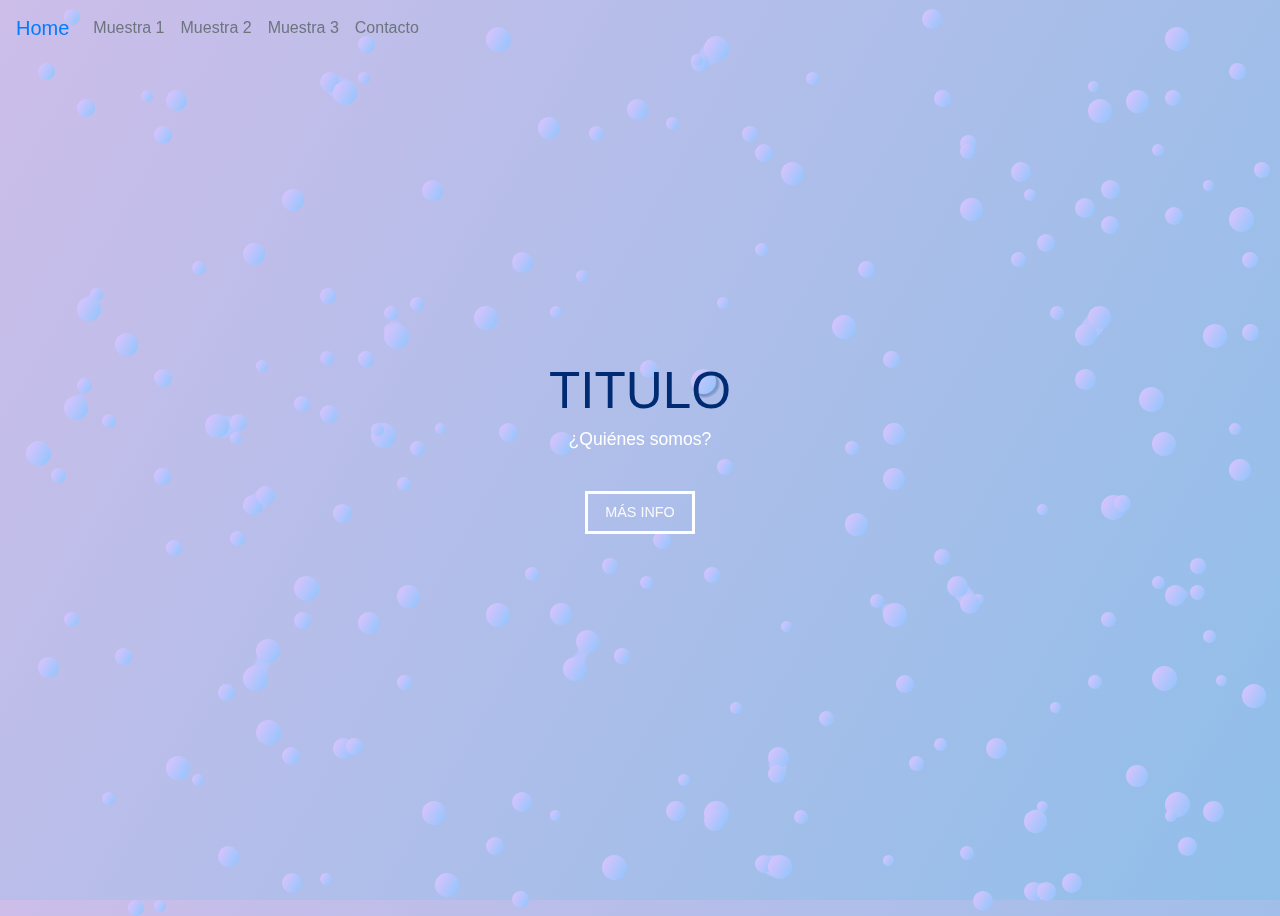
<file: docs/index.html>
<!DOCTYPE html>
<!-- h1 titulo h3 aclaraciones h2 subtitulos h6 creditos -->
<html>
    <head>
        <meta charset="UTF-8">
        <title>
            Home
        </title>
        
<link rel="stylesheet" href="./fondo.css">

        <script src="https://code.jquery.com/jquery-2.1.1.min.js"></script>
        <script src="https://netdna.bootstrapcdn.com/bootstrap/3.1.1/js/bootstrap.min.js"></script>
        <link rel="stylesheet" href="https://stackpath.bootstrapcdn.com/bootstrap/4.5.2/css/bootstrap.min.css" integrity="sha384-JcKb8q3iqJ61gNV9KGb8thSsNjpSL0n8PARn9HuZOnIxN0hoP+VmmDGMN5t9UJ0Z" crossorigin="anonymous">
        <link href="style.css" rel="stylesheet">
        <link href="icon.ico" rel="shortcut icon">
    </head>
    <body class="body">
        <nav class="navbar navbar-expand-lg adelantefondo">
            <a class="navbar-brand" href="index.html">Home</a>
            <button class="navbar-toggler" type="button" data-toggle="collapse" data-target="#navbarNav" aria-controls="navbarNav" aria-expanded="false" aria-label="Toggle navigation">
              <span class="navbar-toggler-icon"></span>
            </button>
            <div class="collapse navbar-collapse" id="navbarNav">
              <ul class="navbar-nav">
                <li class="nav-item">
                  <a class="nav-link disabled" href="calorimetria.html">Muestra 1</a>
                </li> 
                <li class="nav-item">
                  <a class="nav-link disabled" href="astrofisica.html">Muestra 2</a>
                </li> 
                <li class="nav-item">
                  <a class="nav-link disabled" href="mediciones.html">Muestra 3</a>
                </li>  
                <li class="nav-item">
                  <a class="nav-link disabled" href="pelopincho.html">Contacto</a>
                </li> 
              </ul>
            </div>
        </nav>
            
<div class="fondoBurbujas"><!--
Copyright (c) 2019 by Rémi Denimal (https://codepen.io/remid/pen/OgYjYV)


Permission is hereby granted, free of charge, to any person obtaining a copy of this software and associated documentation files (the "Software"), to deal in the Software without restriction, including without limitation the rights to use, copy, modify, merge, publish, distribute, sublicense, and/or sell copies of the Software, and to permit persons to whom the Software is furnished to do so, subject to the following conditions:

The above copyright notice and this permission notice shall be included in all copies or substantial portions of the Software.

THE SOFTWARE IS PROVIDED "AS IS", WITHOUT WARRANTY OF ANY KIND, EXPRESS OR IMPLIED, INCLUDING BUT NOT LIMITED TO THE WARRANTIES OF MERCHANTABILITY, FITNESS FOR A PARTICULAR PURPOSE AND NONINFRINGEMENT. IN NO EVENT SHALL THE AUTHORS OR COPYRIGHT HOLDERS BE LIABLE FOR ANY CLAIM, DAMAGES OR OTHER LIABILITY, WHETHER IN AN ACTION OF CONTRACT, TORT OR OTHERWISE, ARISING FROM, OUT OF OR IN CONNECTION WITH THE SOFTWARE OR THE USE OR OTHER DEALINGS IN THE SOFTWARE.
-->


<svg version='1.1' xmlns='http://www.w3.org/2000/svg'>
    <defs>
    <filter id='goo'>
        <fegaussianblur in='SourceGraphic' result='blur' stddeviation='10'></fegaussianblur>
        <fecolormatrix in='blur' mode='matrix' result='goo' values='1 0 0 0 0  0 1 0 0 0  0 0 1 0 0  0 0 0 18 -7'></fecolormatrix>
        <feblend in2='goo' in='SourceGraphic'></feblend>
    </filter>
    </defs>
</svg>
<span class='particle fondoBurbujas'></span>
<span class='particle fondoBurbujas'></span>
<span class='particle fondoBurbujas'></span>
<span class='particle fondoBurbujas'></span>
<span class='particle fondoBurbujas'></span>
<span class='particle fondoBurbujas'></span>
<span class='particle fondoBurbujas'></span>
<span class='particle fondoBurbujas'></span>
<span class='particle fondoBurbujas'></span>
<span class='particle fondoBurbujas'></span>
<span class='particle fondoBurbujas'></span>
<span class='particle fondoBurbujas'></span>
<span class='particle fondoBurbujas'></span>
<span class='particle fondoBurbujas'></span>
<span class='particle fondoBurbujas'></span>
<span class='particle fondoBurbujas'></span>
<span class='particle fondoBurbujas'></span>
<span class='particle fondoBurbujas'></span>
<span class='particle fondoBurbujas'></span>
<span class='particle fondoBurbujas'></span>
<span class='particle fondoBurbujas'></span>
<span class='particle fondoBurbujas'></span>
<span class='particle fondoBurbujas'></span>
<span class='particle fondoBurbujas'></span>
<span class='particle fondoBurbujas'></span>
<span class='particle fondoBurbujas'></span>
<span class='particle fondoBurbujas'></span>
<span class='particle fondoBurbujas'></span>
<span class='particle fondoBurbujas'></span>
<span class='particle fondoBurbujas'></span>
<span class='particle fondoBurbujas'></span>
<span class='particle fondoBurbujas'></span>
<span class='particle fondoBurbujas'></span>
<span class='particle fondoBurbujas'></span>
<span class='particle fondoBurbujas'></span>
<span class='particle fondoBurbujas'></span>
<span class='particle fondoBurbujas'></span>
<span class='particle fondoBurbujas'></span>
<span class='particle fondoBurbujas'></span>
<span class='particle fondoBurbujas'></span>
<span class='particle fondoBurbujas'></span>
<span class='particle fondoBurbujas'></span>
<span class='particle fondoBurbujas'></span>
<span class='particle fondoBurbujas'></span>
<span class='particle fondoBurbujas'></span>
<span class='particle fondoBurbujas'></span>
<span class='particle fondoBurbujas'></span>
<span class='particle fondoBurbujas'></span>
<span class='particle fondoBurbujas'></span>
<span class='particle fondoBurbujas'></span>
<span class='particle fondoBurbujas'></span>
<span class='particle fondoBurbujas'></span>
<span class='particle fondoBurbujas'></span>
<span class='particle fondoBurbujas'></span>
<span class='particle fondoBurbujas'></span>
<span class='particle fondoBurbujas'></span>
<span class='particle fondoBurbujas'></span>
<span class='particle fondoBurbujas'></span>
<span class='particle fondoBurbujas'></span>
<span class='particle fondoBurbujas'></span>
<span class='particle fondoBurbujas'></span>
<span class='particle fondoBurbujas'></span>
<span class='particle fondoBurbujas'></span>
<span class='particle fondoBurbujas'></span>
<span class='particle fondoBurbujas'></span>
<span class='particle fondoBurbujas'></span>
<span class='particle fondoBurbujas'></span>
<span class='particle fondoBurbujas'></span>
<span class='particle fondoBurbujas'></span>
<span class='particle fondoBurbujas'></span>
<span class='particle fondoBurbujas'></span>
<span class='particle fondoBurbujas'></span>
<span class='particle fondoBurbujas'></span>
<span class='particle fondoBurbujas'></span>
<span class='particle fondoBurbujas'></span>
<span class='particle fondoBurbujas'></span>
<span class='particle fondoBurbujas'></span>
<span class='particle fondoBurbujas'></span>
<span class='particle fondoBurbujas'></span>
<span class='particle fondoBurbujas'></span>
<span class='particle fondoBurbujas'></span>
<span class='particle fondoBurbujas'></span>
<span class='particle fondoBurbujas'></span>
<span class='particle fondoBurbujas'></span>
<span class='particle fondoBurbujas'></span>
<span class='particle fondoBurbujas'></span>
<span class='particle fondoBurbujas'></span>
<span class='particle fondoBurbujas'></span>
<span class='particle fondoBurbujas'></span>
<span class='particle fondoBurbujas'></span>
<span class='particle fondoBurbujas'></span>
<span class='particle fondoBurbujas'></span>
<span class='particle fondoBurbujas'></span>
<span class='particle fondoBurbujas'></span>
<span class='particle fondoBurbujas'></span>
<span class='particle fondoBurbujas'></span>
<span class='particle fondoBurbujas'></span>
<span class='particle fondoBurbujas'></span>
<span class='particle fondoBurbujas'></span>
<span class='particle fondoBurbujas'></span>
<span class='particle fondoBurbujas'></span>
<span class='particle fondoBurbujas'></span>
<span class='particle fondoBurbujas'></span>
<span class='particle fondoBurbujas'></span>
<span class='particle fondoBurbujas'></span>
<span class='particle fondoBurbujas'></span>
<span class='particle fondoBurbujas'></span>
<span class='particle fondoBurbujas'></span>
<span class='particle fondoBurbujas'></span>
<span class='particle fondoBurbujas'></span>
<span class='particle fondoBurbujas'></span>
<span class='particle fondoBurbujas'></span>
<span class='particle fondoBurbujas'></span>
<span class='particle fondoBurbujas'></span>
<span class='particle fondoBurbujas'></span>
<span class='particle fondoBurbujas'></span>
<span class='particle fondoBurbujas'></span>
<span class='particle fondoBurbujas'></span>
<span class='particle fondoBurbujas'></span>
<span class='particle fondoBurbujas'></span>
<span class='particle fondoBurbujas'></span>
<span class='particle fondoBurbujas'></span>
<span class='particle fondoBurbujas'></span>
<span class='particle fondoBurbujas'></span>
<span class='particle fondoBurbujas'></span>
<span class='particle fondoBurbujas'></span>
<span class='particle fondoBurbujas'></span>
<span class='particle fondoBurbujas'></span>
<span class='particle fondoBurbujas'></span>
<span class='particle fondoBurbujas'></span>
<span class='particle fondoBurbujas'></span>
<span class='particle fondoBurbujas'></span>
<span class='particle fondoBurbujas'></span>
<span class='particle fondoBurbujas'></span>
<span class='particle fondoBurbujas'></span>
<span class='particle fondoBurbujas'></span>
<span class='particle fondoBurbujas'></span>
<span class='particle fondoBurbujas'></span>
<span class='particle fondoBurbujas'></span>
<span class='particle fondoBurbujas'></span>
<span class='particle fondoBurbujas'></span>
<span class='particle fondoBurbujas'></span>
<span class='particle fondoBurbujas'></span>
<span class='particle fondoBurbujas'></span>
<span class='particle fondoBurbujas'></span>
<span class='particle fondoBurbujas'></span>
<span class='particle fondoBurbujas'></span>
<span class='particle fondoBurbujas'></span>
<span class='particle fondoBurbujas'></span>
<span class='particle fondoBurbujas'></span>
<span class='particle fondoBurbujas'></span>
<span class='particle fondoBurbujas'></span>
<span class='particle fondoBurbujas'></span>
<span class='particle fondoBurbujas'></span>
<span class='particle fondoBurbujas'></span>
<span class='particle fondoBurbujas'></span>
<span class='particle fondoBurbujas'></span>
<span class='particle fondoBurbujas'></span>
<span class='particle fondoBurbujas'></span>
<span class='particle fondoBurbujas'></span>
<span class='particle fondoBurbujas'></span>
<span class='particle fondoBurbujas'></span>
<span class='particle fondoBurbujas'></span>
<span class='particle fondoBurbujas'></span>
<span class='particle fondoBurbujas'></span>
<span class='particle fondoBurbujas'></span>
<span class='particle fondoBurbujas'></span>
<span class='particle fondoBurbujas'></span>
<span class='particle fondoBurbujas'></span>
<span class='particle fondoBurbujas'></span>
<span class='particle fondoBurbujas'></span>
<span class='particle fondoBurbujas'></span>
<span class='particle fondoBurbujas'></span>
<span class='particle fondoBurbujas'></span>
<span class='particle fondoBurbujas'></span>
<span class='particle fondoBurbujas'></span>
<span class='particle fondoBurbujas'></span>
<span class='particle fondoBurbujas'></span>
<span class='particle fondoBurbujas'></span>
<span class='particle fondoBurbujas'></span>
<span class='particle fondoBurbujas'></span>
<span class='particle fondoBurbujas'></span>
<span class='particle fondoBurbujas'></span>
<span class='particle fondoBurbujas'></span>
<span class='particle fondoBurbujas'></span>
<span class='particle fondoBurbujas'></span>
<span class='particle fondoBurbujas'></span>
<span class='particle fondoBurbujas'></span>
<span class='particle fondoBurbujas'></span>
<span class='particle fondoBurbujas'></span>
<span class='particle fondoBurbujas'></span>
<span class='particle fondoBurbujas'></span>
<span class='particle fondoBurbujas'></span>
<span class='particle fondoBurbujas'></span>
<span class='particle fondoBurbujas'></span>
<span class='particle fondoBurbujas'></span>
<span class='particle fondoBurbujas'></span>
<span class='particle fondoBurbujas'></span>
<span class='particle fondoBurbujas'></span>
<span class='particle fondoBurbujas'></span></div>
<div class="principal center-block text-center">
    <h3 id="slide-left">Titulo</h3>
    <h2 id="slide-right">¿Quiénes somos?</h2>
    <a class="btn btn-outline-light" onclick="fadeOut()" id="slide-left">Más Info</a> <!--al clickear se va el texto y scrollearia para abajo-->
</div>

    </body>
</html>
</file>
<file: docs/fondo.css>
/*
Copyright (c) 2019 by Rémi Denimal (https://codepen.io/remid/pen/OgYjYV)


Permission is hereby granted, free of charge, to any person obtaining a copy of this software and associated documentation files (the "Software"), to deal in the Software without restriction, including without limitation the rights to use, copy, modify, merge, publish, distribute, sublicense, and/or sell copies of the Software, and to permit persons to whom the Software is furnished to do so, subject to the following conditions:

The above copyright notice and this permission notice shall be included in all copies or substantial portions of the Software.

THE SOFTWARE IS PROVIDED "AS IS", WITHOUT WARRANTY OF ANY KIND, EXPRESS OR IMPLIED, INCLUDING BUT NOT LIMITED TO THE WARRANTIES OF MERCHANTABILITY, FITNESS FOR A PARTICULAR PURPOSE AND NONINFRINGEMENT. IN NO EVENT SHALL THE AUTHORS OR COPYRIGHT HOLDERS BE LIABLE FOR ANY CLAIM, DAMAGES OR OTHER LIABILITY, WHETHER IN AN ACTION OF CONTRACT, TORT OR OTHERWISE, ARISING FROM, OUT OF OR IN CONNECTION WITH THE SOFTWARE OR THE USE OR OTHER DEALINGS IN THE SOFTWARE.
*/

body {
  overflow-x: hidden;
  background-image: linear-gradient(120deg, rgba(224, 195, 252, 0.75) 0%, rgba(142, 197, 252, 0.75) 100%);
  margin: 0;
  padding: 0;
  height: 100vh;
  overflow: hidden;
  filter: url("#goo");
}

.particle {
  position: absolute;
  border-radius: 50%;
}
@-moz-keyframes float {
  0%,100% {
    transform: translateY(0);
  }
  50% {
    transform: translateY(180px);
  }
}
@-webkit-keyframes float {
  0%,100% {
    transform: translateY(0);
  }
  50% {
    transform: translateY(180px);
  }
}
@keyframes float {
  0%,100% {
    transform: translateY(0);
  }
  50% {
    transform: translateY(180px);
  }
}
@-moz-keyframes floatReverse {
  0%,100% {
    transform: translateY(0);
  }
  50% {
    transform: translateY(-180px);
  }
}
@-webkit-keyframes floatReverse {
  0%,100% {
    transform: translateY(0);
  }
  50% {
    transform: translateY(-180px);
  }
}
@keyframes floatReverse {
  0%,100% {
    transform: translateY(0);
  }
  50% {
    transform: translateY(-180px);
  }
}
@-moz-keyframes float2 {
  0%,100% {
    transform: translateY(0);
  }
  50% {
    transform: translateY(280px);
  }
}
@-webkit-keyframes float2 {
  0%,100% {
    transform: translateY(0);
  }
  50% {
    transform: translateY(280px);
  }
}
@keyframes float2 {
  0%,100% {
    transform: translateY(0);
  }
  50% {
    transform: translateY(280px);
  }
}
@-moz-keyframes floatReverse2 {
  0%,100% {
    transform: translateY(0);
  }
  50% {
    transform: translateY(-280px);
  }
}
@-webkit-keyframes floatReverse2 {
  0%,100% {
    transform: translateY(0);
  }
  50% {
    transform: translateY(-280px);
  }
}
@keyframes floatReverse2 {
  0%,100% {
    transform: translateY(0);
  }
  50% {
    transform: translateY(-280px);
  }
}
.particle:nth-child(1) {
  height: 19px;
  width: 19px;
  left: 85%;
  top: 60%;
  background: linear-gradient(120deg, #e0c3fc 0%, #8ec5fc 100%);
  animation-delay: 0.3s;
  animation-duration: 22s;
  animation-name: floatReverse2;
  animation-iteration-count: infinite;
  animation-fill-mode: forwards;
}

.particle:nth-child(2) {
  height: 16px;
  width: 16px;
  left: 93%;
  top: 62%;
  background: linear-gradient(120deg, #e0c3fc 0%, #8ec5fc 100%);
  animation-delay: 0.3s;
  animation-duration: 23s;
  animation-name: float;
  animation-iteration-count: infinite;
  animation-fill-mode: forwards;
}

.particle:nth-child(3) {
  height: 24px;
  width: 24px;
  left: 5%;
  top: 44%;
  background: linear-gradient(120deg, #e0c3fc 0%, #8ec5fc 100%);
  animation-delay: 0.4s;
  animation-duration: 26s;
  animation-name: floatReverse;
  animation-iteration-count: infinite;
  animation-fill-mode: forwards;
}

.particle:nth-child(4) {
  height: 14px;
  width: 14px;
  left: 31%;
  top: 53%;
  background: linear-gradient(120deg, #e0c3fc 0%, #8ec5fc 100%);
  animation-delay: 0.8s;
  animation-duration: 39s;
  animation-name: float;
  animation-iteration-count: infinite;
  animation-fill-mode: forwards;
}

.particle:nth-child(5) {
  height: 15px;
  width: 15px;
  left: 86%;
  top: 68%;
  background: linear-gradient(120deg, #e0c3fc 0%, #8ec5fc 100%);
  animation-delay: 1s;
  animation-duration: 31s;
  animation-name: float2;
  animation-iteration-count: infinite;
  animation-fill-mode: forwards;
}

.particle:nth-child(6) {
  height: 14px;
  width: 14px;
  left: 62%;
  top: 90%;
  background: linear-gradient(120deg, #e0c3fc 0%, #8ec5fc 100%);
  animation-delay: 0.6s;
  animation-duration: 22s;
  animation-name: floatReverse2;
  animation-iteration-count: infinite;
  animation-fill-mode: forwards;
}

.particle:nth-child(7) {
  height: 17px;
  width: 17px;
  left: 23%;
  top: 68%;
  background: linear-gradient(120deg, #e0c3fc 0%, #8ec5fc 100%);
  animation-delay: 1s;
  animation-duration: 37s;
  animation-name: float2;
  animation-iteration-count: infinite;
  animation-fill-mode: forwards;
}

.particle:nth-child(8) {
  height: 14px;
  width: 14px;
  left: 41%;
  top: 63%;
  background: linear-gradient(120deg, #e0c3fc 0%, #8ec5fc 100%);
  animation-delay: 0.5s;
  animation-duration: 35s;
  animation-name: float2;
  animation-iteration-count: infinite;
  animation-fill-mode: forwards;
}

.particle:nth-child(9) {
  height: 25px;
  width: 25px;
  left: 90%;
  top: 74%;
  background: linear-gradient(120deg, #e0c3fc 0%, #8ec5fc 100%);
  animation-delay: 0.4s;
  animation-duration: 33s;
  animation-name: float;
  animation-iteration-count: infinite;
  animation-fill-mode: forwards;
}

.particle:nth-child(10) {
  height: 25px;
  width: 25px;
  left: 20%;
  top: 80%;
  background: linear-gradient(120deg, #e0c3fc 0%, #8ec5fc 100%);
  animation-delay: 0.5s;
  animation-duration: 21s;
  animation-name: floatReverse;
  animation-iteration-count: infinite;
  animation-fill-mode: forwards;
}

.particle:nth-child(11) {
  height: 14px;
  width: 14px;
  left: 32%;
  top: 33%;
  background: linear-gradient(120deg, #e0c3fc 0%, #8ec5fc 100%);
  animation-delay: 0.5s;
  animation-duration: 23s;
  animation-name: float;
  animation-iteration-count: infinite;
  animation-fill-mode: forwards;
}

.particle:nth-child(12) {
  height: 25px;
  width: 25px;
  left: 55%;
  top: 89%;
  background: linear-gradient(120deg, #e0c3fc 0%, #8ec5fc 100%);
  animation-delay: 0.6s;
  animation-duration: 36s;
  animation-name: floatReverse2;
  animation-iteration-count: infinite;
  animation-fill-mode: forwards;
}

.particle:nth-child(13) {
  height: 12px;
  width: 12px;
  left: 45%;
  top: 30%;
  background: linear-gradient(120deg, #e0c3fc 0%, #8ec5fc 100%);
  animation-delay: 0.1s;
  animation-duration: 40s;
  animation-name: floatReverse;
  animation-iteration-count: infinite;
  animation-fill-mode: forwards;
}

.particle:nth-child(14) {
  height: 23px;
  width: 23px;
  left: 80%;
  top: 90%;
  background: linear-gradient(120deg, #e0c3fc 0%, #8ec5fc 100%);
  animation-delay: 1s;
  animation-duration: 22s;
  animation-name: float2;
  animation-iteration-count: infinite;
  animation-fill-mode: forwards;
}

.particle:nth-child(15) {
  height: 24px;
  width: 24px;
  left: 37%;
  top: 34%;
  background: linear-gradient(120deg, #e0c3fc 0%, #8ec5fc 100%);
  animation-delay: 0.6s;
  animation-duration: 21s;
  animation-name: float;
  animation-iteration-count: infinite;
  animation-fill-mode: forwards;
}

.particle:nth-child(16) {
  height: 21px;
  width: 21px;
  left: 26%;
  top: 82%;
  background: linear-gradient(120deg, #e0c3fc 0%, #8ec5fc 100%);
  animation-delay: 0.3s;
  animation-duration: 31s;
  animation-name: float2;
  animation-iteration-count: infinite;
  animation-fill-mode: forwards;
}

.particle:nth-child(17) {
  height: 11px;
  width: 11px;
  left: 30%;
  top: 36%;
  background: linear-gradient(120deg, #e0c3fc 0%, #8ec5fc 100%);
  animation-delay: 0.6s;
  animation-duration: 35s;
  animation-name: float2;
  animation-iteration-count: infinite;
  animation-fill-mode: forwards;
}

.particle:nth-child(18) {
  height: 25px;
  width: 25px;
  left: 38%;
  top: 3%;
  background: linear-gradient(120deg, #e0c3fc 0%, #8ec5fc 100%);
  animation-delay: 0.8s;
  animation-duration: 34s;
  animation-name: floatReverse2;
  animation-iteration-count: infinite;
  animation-fill-mode: forwards;
}

.particle:nth-child(19) {
  height: 17px;
  width: 17px;
  left: 9%;
  top: 72%;
  background: linear-gradient(120deg, #e0c3fc 0%, #8ec5fc 100%);
  animation-delay: 0.1s;
  animation-duration: 22s;
  animation-name: float2;
  animation-iteration-count: infinite;
  animation-fill-mode: forwards;
}

.particle:nth-child(20) {
  height: 15px;
  width: 15px;
  left: 79%;
  top: 28%;
  background: linear-gradient(120deg, #e0c3fc 0%, #8ec5fc 100%);
  animation-delay: 0.5s;
  animation-duration: 31s;
  animation-name: floatReverse2;
  animation-iteration-count: infinite;
  animation-fill-mode: forwards;
}

.particle:nth-child(21) {
  height: 25px;
  width: 25px;
  left: 86%;
  top: 55%;
  background: linear-gradient(120deg, #e0c3fc 0%, #8ec5fc 100%);
  animation-delay: 0.2s;
  animation-duration: 28s;
  animation-name: floatReverse;
  animation-iteration-count: infinite;
  animation-fill-mode: forwards;
}

.particle:nth-child(22) {
  height: 14px;
  width: 14px;
  left: 25%;
  top: 39%;
  background: linear-gradient(120deg, #e0c3fc 0%, #8ec5fc 100%);
  animation-delay: 0.8s;
  animation-duration: 36s;
  animation-name: float2;
  animation-iteration-count: infinite;
  animation-fill-mode: forwards;
}

.particle:nth-child(23) {
  height: 18px;
  width: 18px;
  left: 54%;
  top: 6%;
  background: linear-gradient(120deg, #e0c3fc 0%, #8ec5fc 100%);
  animation-delay: 0.3s;
  animation-duration: 26s;
  animation-name: float;
  animation-iteration-count: infinite;
  animation-fill-mode: forwards;
}

.particle:nth-child(24) {
  height: 21px;
  width: 21px;
  left: 74%;
  top: 64%;
  background: linear-gradient(120deg, #e0c3fc 0%, #8ec5fc 100%);
  animation-delay: 0.3s;
  animation-duration: 26s;
  animation-name: floatReverse2;
  animation-iteration-count: infinite;
  animation-fill-mode: forwards;
}

.particle:nth-child(25) {
  height: 11px;
  width: 11px;
  left: 76%;
  top: 66%;
  background: linear-gradient(120deg, #e0c3fc 0%, #8ec5fc 100%);
  animation-delay: 0.3s;
  animation-duration: 21s;
  animation-name: float;
  animation-iteration-count: infinite;
  animation-fill-mode: forwards;
}

.particle:nth-child(26) {
  height: 18px;
  width: 18px;
  left: 86%;
  top: 24%;
  background: linear-gradient(120deg, #e0c3fc 0%, #8ec5fc 100%);
  animation-delay: 0.5s;
  animation-duration: 27s;
  animation-name: floatReverse2;
  animation-iteration-count: infinite;
  animation-fill-mode: forwards;
}

.particle:nth-child(27) {
  height: 21px;
  width: 21px;
  left: 94%;
  top: 89%;
  background: linear-gradient(120deg, #e0c3fc 0%, #8ec5fc 100%);
  animation-delay: 1s;
  animation-duration: 24s;
  animation-name: floatReverse;
  animation-iteration-count: infinite;
  animation-fill-mode: forwards;
}

.particle:nth-child(28) {
  height: 15px;
  width: 15px;
  left: 46%;
  top: 14%;
  background: linear-gradient(120deg, #e0c3fc 0%, #8ec5fc 100%);
  animation-delay: 0.7s;
  animation-duration: 37s;
  animation-name: floatReverse;
  animation-iteration-count: infinite;
  animation-fill-mode: forwards;
}

.particle:nth-child(29) {
  height: 23px;
  width: 23px;
  left: 43%;
  top: 48%;
  background: linear-gradient(120deg, #e0c3fc 0%, #8ec5fc 100%);
  animation-delay: 0.5s;
  animation-duration: 23s;
  animation-name: float;
  animation-iteration-count: infinite;
  animation-fill-mode: forwards;
}

.particle:nth-child(30) {
  height: 13px;
  width: 13px;
  left: 63%;
  top: 8%;
  background: linear-gradient(120deg, #e0c3fc 0%, #8ec5fc 100%);
  animation-delay: 0.8s;
  animation-duration: 35s;
  animation-name: floatReverse;
  animation-iteration-count: infinite;
  animation-fill-mode: forwards;
}

.particle:nth-child(31) {
  height: 12px;
  width: 12px;
  left: 18%;
  top: 48%;
  background: linear-gradient(120deg, #e0c3fc 0%, #8ec5fc 100%);
  animation-delay: 0.8s;
  animation-duration: 21s;
  animation-name: float2;
  animation-iteration-count: infinite;
  animation-fill-mode: forwards;
}

.particle:nth-child(32) {
  height: 17px;
  width: 17px;
  left: 97%;
  top: 36%;
  background: linear-gradient(120deg, #e0c3fc 0%, #8ec5fc 100%);
  animation-delay: 0.5s;
  animation-duration: 35s;
  animation-name: floatReverse2;
  animation-iteration-count: infinite;
  animation-fill-mode: forwards;
}

.particle:nth-child(33) {
  height: 25px;
  width: 25px;
  left: 2%;
  top: 49%;
  background: linear-gradient(120deg, #e0c3fc 0%, #8ec5fc 100%);
  animation-delay: 0.6s;
  animation-duration: 21s;
  animation-name: floatReverse;
  animation-iteration-count: infinite;
  animation-fill-mode: forwards;
}

.particle:nth-child(34) {
  height: 19px;
  width: 19px;
  left: 92%;
  top: 93%;
  background: linear-gradient(120deg, #e0c3fc 0%, #8ec5fc 100%);
  animation-delay: 0.1s;
  animation-duration: 29s;
  animation-name: float2;
  animation-iteration-count: infinite;
  animation-fill-mode: forwards;
}

.particle:nth-child(35) {
  height: 23px;
  width: 23px;
  left: 31%;
  top: 65%;
  background: linear-gradient(120deg, #e0c3fc 0%, #8ec5fc 100%);
  animation-delay: 0.7s;
  animation-duration: 39s;
  animation-name: float;
  animation-iteration-count: infinite;
  animation-fill-mode: forwards;
}

.particle:nth-child(36) {
  height: 12px;
  width: 12px;
  left: 28%;
  top: 8%;
  background: linear-gradient(120deg, #e0c3fc 0%, #8ec5fc 100%);
  animation-delay: 0.3s;
  animation-duration: 36s;
  animation-name: float2;
  animation-iteration-count: infinite;
  animation-fill-mode: forwards;
}

.particle:nth-child(37) {
  height: 16px;
  width: 16px;
  left: 48%;
  top: 72%;
  background: linear-gradient(120deg, #e0c3fc 0%, #8ec5fc 100%);
  animation-delay: 0.1s;
  animation-duration: 23s;
  animation-name: float2;
  animation-iteration-count: infinite;
  animation-fill-mode: forwards;
}

.particle:nth-child(38) {
  height: 22px;
  width: 22px;
  left: 42%;
  top: 13%;
  background: linear-gradient(120deg, #e0c3fc 0%, #8ec5fc 100%);
  animation-delay: 1s;
  animation-duration: 24s;
  animation-name: floatReverse2;
  animation-iteration-count: infinite;
  animation-fill-mode: forwards;
}

.particle:nth-child(39) {
  height: 18px;
  width: 18px;
  left: 91%;
  top: 23%;
  background: linear-gradient(120deg, #e0c3fc 0%, #8ec5fc 100%);
  animation-delay: 0.1s;
  animation-duration: 30s;
  animation-name: float2;
  animation-iteration-count: infinite;
  animation-fill-mode: forwards;
}

.particle:nth-child(40) {
  height: 16px;
  width: 16px;
  left: 97%;
  top: 28%;
  background: linear-gradient(120deg, #e0c3fc 0%, #8ec5fc 100%);
  animation-delay: 0.1s;
  animation-duration: 30s;
  animation-name: float2;
  animation-iteration-count: infinite;
  animation-fill-mode: forwards;
}

.particle:nth-child(41) {
  height: 12px;
  width: 12px;
  left: 12%;
  top: 100%;
  background: linear-gradient(120deg, #e0c3fc 0%, #8ec5fc 100%);
  animation-delay: 0.3s;
  animation-duration: 26s;
  animation-name: floatReverse;
  animation-iteration-count: infinite;
  animation-fill-mode: forwards;
}

.particle:nth-child(42) {
  height: 25px;
  width: 25px;
  left: 30%;
  top: 36%;
  background: linear-gradient(120deg, #e0c3fc 0%, #8ec5fc 100%);
  animation-delay: 0.7s;
  animation-duration: 33s;
  animation-name: floatReverse;
  animation-iteration-count: infinite;
  animation-fill-mode: forwards;
}

.particle:nth-child(43) {
  height: 13px;
  width: 13px;
  left: 73%;
  top: 82%;
  background: linear-gradient(120deg, #e0c3fc 0%, #8ec5fc 100%);
  animation-delay: 0.6s;
  animation-duration: 25s;
  animation-name: floatReverse2;
  animation-iteration-count: infinite;
  animation-fill-mode: forwards;
}

.particle:nth-child(44) {
  height: 12px;
  width: 12px;
  left: 43%;
  top: 34%;
  background: linear-gradient(120deg, #e0c3fc 0%, #8ec5fc 100%);
  animation-delay: 0.8s;
  animation-duration: 33s;
  animation-name: float2;
  animation-iteration-count: infinite;
  animation-fill-mode: forwards;
}

.particle:nth-child(45) {
  height: 17px;
  width: 17px;
  left: 40%;
  top: 99%;
  background: linear-gradient(120deg, #e0c3fc 0%, #8ec5fc 100%);
  animation-delay: 0.3s;
  animation-duration: 26s;
  animation-name: floatReverse;
  animation-iteration-count: infinite;
  animation-fill-mode: forwards;
}

.particle:nth-child(46) {
  height: 22px;
  width: 22px;
  left: 28%;
  top: 68%;
  background: linear-gradient(120deg, #e0c3fc 0%, #8ec5fc 100%);
  animation-delay: 0.1s;
  animation-duration: 37s;
  animation-name: floatReverse;
  animation-iteration-count: infinite;
  animation-fill-mode: forwards;
}

.particle:nth-child(47) {
  height: 20px;
  width: 20px;
  left: 40%;
  top: 88%;
  background: linear-gradient(120deg, #e0c3fc 0%, #8ec5fc 100%);
  animation-delay: 0.7s;
  animation-duration: 23s;
  animation-name: floatReverse2;
  animation-iteration-count: infinite;
  animation-fill-mode: forwards;
}

.particle:nth-child(48) {
  height: 21px;
  width: 21px;
  left: 55%;
  top: 90%;
  background: linear-gradient(120deg, #e0c3fc 0%, #8ec5fc 100%);
  animation-delay: 0.7s;
  animation-duration: 33s;
  animation-name: float2;
  animation-iteration-count: infinite;
  animation-fill-mode: forwards;
}

.particle:nth-child(49) {
  height: 20px;
  width: 20px;
  left: 79%;
  top: 18%;
  background: linear-gradient(120deg, #e0c3fc 0%, #8ec5fc 100%);
  animation-delay: 0.7s;
  animation-duration: 39s;
  animation-name: floatReverse;
  animation-iteration-count: infinite;
  animation-fill-mode: forwards;
}

.particle:nth-child(50) {
  height: 12px;
  width: 12px;
  left: 57%;
  top: 78%;
  background: linear-gradient(120deg, #e0c3fc 0%, #8ec5fc 100%);
  animation-delay: 0.7s;
  animation-duration: 37s;
  animation-name: float;
  animation-iteration-count: infinite;
  animation-fill-mode: forwards;
}

.particle:nth-child(51) {
  height: 14px;
  width: 14px;
  left: 75%;
  top: 94%;
  background: linear-gradient(120deg, #e0c3fc 0%, #8ec5fc 100%);
  animation-delay: 0.3s;
  animation-duration: 38s;
  animation-name: floatReverse2;
  animation-iteration-count: infinite;
  animation-fill-mode: forwards;
}

.particle:nth-child(52) {
  height: 23px;
  width: 23px;
  left: 66%;
  top: 57%;
  background: linear-gradient(120deg, #e0c3fc 0%, #8ec5fc 100%);
  animation-delay: 0.1s;
  animation-duration: 39s;
  animation-name: floatReverse;
  animation-iteration-count: infinite;
  animation-fill-mode: forwards;
}

.particle:nth-child(53) {
  height: 24px;
  width: 24px;
  left: 34%;
  top: 97%;
  background: linear-gradient(120deg, #e0c3fc 0%, #8ec5fc 100%);
  animation-delay: 0.3s;
  animation-duration: 33s;
  animation-name: float;
  animation-iteration-count: infinite;
  animation-fill-mode: forwards;
}

.particle:nth-child(54) {
  height: 24px;
  width: 24px;
  left: 13%;
  top: 84%;
  background: linear-gradient(120deg, #e0c3fc 0%, #8ec5fc 100%);
  animation-delay: 0.3s;
  animation-duration: 26s;
  animation-name: float2;
  animation-iteration-count: infinite;
  animation-fill-mode: forwards;
}

.particle:nth-child(55) {
  height: 13px;
  width: 13px;
  left: 90%;
  top: 64%;
  background: linear-gradient(120deg, #e0c3fc 0%, #8ec5fc 100%);
  animation-delay: 1s;
  animation-duration: 31s;
  animation-name: floatReverse;
  animation-iteration-count: infinite;
  animation-fill-mode: forwards;
}

.particle:nth-child(56) {
  height: 21px;
  width: 21px;
  left: 91%;
  top: 65%;
  background: linear-gradient(120deg, #e0c3fc 0%, #8ec5fc 100%);
  animation-delay: 0.7s;
  animation-duration: 35s;
  animation-name: floatReverse;
  animation-iteration-count: infinite;
  animation-fill-mode: forwards;
}

.particle:nth-child(57) {
  height: 15px;
  width: 15px;
  left: 71%;
  top: 84%;
  background: linear-gradient(120deg, #e0c3fc 0%, #8ec5fc 100%);
  animation-delay: 0.6s;
  animation-duration: 23s;
  animation-name: float2;
  animation-iteration-count: infinite;
  animation-fill-mode: forwards;
}

.particle:nth-child(58) {
  height: 12px;
  width: 12px;
  left: 80%;
  top: 21%;
  background: linear-gradient(120deg, #e0c3fc 0%, #8ec5fc 100%);
  animation-delay: 0.7s;
  animation-duration: 35s;
  animation-name: floatReverse;
  animation-iteration-count: infinite;
  animation-fill-mode: forwards;
}

.particle:nth-child(59) {
  height: 11px;
  width: 11px;
  left: 81%;
  top: 89%;
  background: linear-gradient(120deg, #e0c3fc 0%, #8ec5fc 100%);
  animation-delay: 0.3s;
  animation-duration: 26s;
  animation-name: float2;
  animation-iteration-count: infinite;
  animation-fill-mode: forwards;
}

.particle:nth-child(60) {
  height: 22px;
  width: 22px;
  left: 88%;
  top: 85%;
  background: linear-gradient(120deg, #e0c3fc 0%, #8ec5fc 100%);
  animation-delay: 0.6s;
  animation-duration: 37s;
  animation-name: float;
  animation-iteration-count: infinite;
  animation-fill-mode: forwards;
}

.particle:nth-child(61) {
  height: 18px;
  width: 18px;
  left: 25%;
  top: 45%;
  background: linear-gradient(120deg, #e0c3fc 0%, #8ec5fc 100%);
  animation-delay: 0.9s;
  animation-duration: 35s;
  animation-name: floatReverse;
  animation-iteration-count: infinite;
  animation-fill-mode: forwards;
}

.particle:nth-child(62) {
  height: 22px;
  width: 22px;
  left: 22%;
  top: 21%;
  background: linear-gradient(120deg, #e0c3fc 0%, #8ec5fc 100%);
  animation-delay: 0.9s;
  animation-duration: 38s;
  animation-name: floatReverse;
  animation-iteration-count: infinite;
  animation-fill-mode: forwards;
}

.particle:nth-child(63) {
  height: 21px;
  width: 21px;
  left: 49%;
  top: 11%;
  background: linear-gradient(120deg, #e0c3fc 0%, #8ec5fc 100%);
  animation-delay: 0.9s;
  animation-duration: 31s;
  animation-name: float;
  animation-iteration-count: infinite;
  animation-fill-mode: forwards;
}

.particle:nth-child(64) {
  height: 21px;
  width: 21px;
  left: 3%;
  top: 73%;
  background: linear-gradient(120deg, #e0c3fc 0%, #8ec5fc 100%);
  animation-delay: 0.5s;
  animation-duration: 22s;
  animation-name: floatReverse2;
  animation-iteration-count: infinite;
  animation-fill-mode: forwards;
}

.particle:nth-child(65) {
  height: 16px;
  width: 16px;
  left: 13%;
  top: 60%;
  background: linear-gradient(120deg, #e0c3fc 0%, #8ec5fc 100%);
  animation-delay: 0.7s;
  animation-duration: 38s;
  animation-name: floatReverse2;
  animation-iteration-count: infinite;
  animation-fill-mode: forwards;
}

.particle:nth-child(66) {
  height: 24px;
  width: 24px;
  left: 33%;
  top: 89%;
  background: linear-gradient(120deg, #e0c3fc 0%, #8ec5fc 100%);
  animation-delay: 0.4s;
  animation-duration: 21s;
  animation-name: floatReverse;
  animation-iteration-count: infinite;
  animation-fill-mode: forwards;
}

.particle:nth-child(67) {
  height: 23px;
  width: 23px;
  left: 85%;
  top: 34%;
  background: linear-gradient(120deg, #e0c3fc 0%, #8ec5fc 100%);
  animation-delay: 0.7s;
  animation-duration: 39s;
  animation-name: floatReverse;
  animation-iteration-count: infinite;
  animation-fill-mode: forwards;
}

.particle:nth-child(68) {
  height: 18px;
  width: 18px;
  left: 50%;
  top: 40%;
  background: linear-gradient(120deg, #e0c3fc 0%, #8ec5fc 100%);
  animation-delay: 0.7s;
  animation-duration: 30s;
  animation-name: floatReverse;
  animation-iteration-count: infinite;
  animation-fill-mode: forwards;
}

.particle:nth-child(69) {
  height: 11px;
  width: 11px;
  left: 95%;
  top: 75%;
  background: linear-gradient(120deg, #e0c3fc 0%, #8ec5fc 100%);
  animation-delay: 0.3s;
  animation-duration: 32s;
  animation-name: floatReverse;
  animation-iteration-count: infinite;
  animation-fill-mode: forwards;
}

.particle:nth-child(70) {
  height: 24px;
  width: 24px;
  left: 94%;
  top: 36%;
  background: linear-gradient(120deg, #e0c3fc 0%, #8ec5fc 100%);
  animation-delay: 0.1s;
  animation-duration: 29s;
  animation-name: floatReverse;
  animation-iteration-count: infinite;
  animation-fill-mode: forwards;
}

.particle:nth-child(71) {
  height: 18px;
  width: 18px;
  left: 51%;
  top: 59%;
  background: linear-gradient(120deg, #e0c3fc 0%, #8ec5fc 100%);
  animation-delay: 0.8s;
  animation-duration: 30s;
  animation-name: floatReverse;
  animation-iteration-count: infinite;
  animation-fill-mode: forwards;
}

.particle:nth-child(72) {
  height: 15px;
  width: 15px;
  left: 4%;
  top: 52%;
  background: linear-gradient(120deg, #e0c3fc 0%, #8ec5fc 100%);
  animation-delay: 0.1s;
  animation-duration: 27s;
  animation-name: float;
  animation-iteration-count: infinite;
  animation-fill-mode: forwards;
}

.particle:nth-child(73) {
  height: 24px;
  width: 24px;
  left: 69%;
  top: 67%;
  background: linear-gradient(120deg, #e0c3fc 0%, #8ec5fc 100%);
  animation-delay: 0.9s;
  animation-duration: 29s;
  animation-name: floatReverse;
  animation-iteration-count: infinite;
  animation-fill-mode: forwards;
}

.particle:nth-child(74) {
  height: 23px;
  width: 23px;
  left: 45%;
  top: 70%;
  background: linear-gradient(120deg, #e0c3fc 0%, #8ec5fc 100%);
  animation-delay: 0.3s;
  animation-duration: 29s;
  animation-name: float;
  animation-iteration-count: infinite;
  animation-fill-mode: forwards;
}

.particle:nth-child(75) {
  height: 24px;
  width: 24px;
  left: 85%;
  top: 11%;
  background: linear-gradient(120deg, #e0c3fc 0%, #8ec5fc 100%);
  animation-delay: 0.2s;
  animation-duration: 23s;
  animation-name: floatReverse;
  animation-iteration-count: infinite;
  animation-fill-mode: forwards;
}

.particle:nth-child(76) {
  height: 18px;
  width: 18px;
  left: 59%;
  top: 16%;
  background: linear-gradient(120deg, #e0c3fc 0%, #8ec5fc 100%);
  animation-delay: 0.1s;
  animation-duration: 28s;
  animation-name: float2;
  animation-iteration-count: infinite;
  animation-fill-mode: forwards;
}

.particle:nth-child(77) {
  height: 17px;
  width: 17px;
  left: 18%;
  top: 46%;
  background: linear-gradient(120deg, #e0c3fc 0%, #8ec5fc 100%);
  animation-delay: 0.1s;
  animation-duration: 33s;
  animation-name: floatReverse2;
  animation-iteration-count: infinite;
  animation-fill-mode: forwards;
}

.particle:nth-child(78) {
  height: 15px;
  width: 15px;
  left: 93%;
  top: 65%;
  background: linear-gradient(120deg, #e0c3fc 0%, #8ec5fc 100%);
  animation-delay: 0.5s;
  animation-duration: 38s;
  animation-name: float2;
  animation-iteration-count: infinite;
  animation-fill-mode: forwards;
}

.particle:nth-child(79) {
  height: 25px;
  width: 25px;
  left: 54%;
  top: 41%;
  background: linear-gradient(120deg, #e0c3fc 0%, #8ec5fc 100%);
  animation-delay: 0.5s;
  animation-duration: 29s;
  animation-name: float2;
  animation-iteration-count: infinite;
  animation-fill-mode: forwards;
}

.particle:nth-child(80) {
  height: 20px;
  width: 20px;
  left: 19%;
  top: 55%;
  background: linear-gradient(120deg, #e0c3fc 0%, #8ec5fc 100%);
  animation-delay: 0.9s;
  animation-duration: 24s;
  animation-name: float;
  animation-iteration-count: infinite;
  animation-fill-mode: forwards;
}

.particle:nth-child(81) {
  height: 24px;
  width: 24px;
  left: 16%;
  top: 46%;
  background: linear-gradient(120deg, #e0c3fc 0%, #8ec5fc 100%);
  animation-delay: 1s;
  animation-duration: 38s;
  animation-name: floatReverse2;
  animation-iteration-count: infinite;
  animation-fill-mode: forwards;
}

.particle:nth-child(82) {
  height: 19px;
  width: 19px;
  left: 20%;
  top: 54%;
  background: linear-gradient(120deg, #e0c3fc 0%, #8ec5fc 100%);
  animation-delay: 0.2s;
  animation-duration: 29s;
  animation-name: float2;
  animation-iteration-count: infinite;
  animation-fill-mode: forwards;
}

.particle:nth-child(83) {
  height: 16px;
  width: 16px;
  left: 55%;
  top: 63%;
  background: linear-gradient(120deg, #e0c3fc 0%, #8ec5fc 100%);
  animation-delay: 1s;
  animation-duration: 25s;
  animation-name: float2;
  animation-iteration-count: infinite;
  animation-fill-mode: forwards;
}

.particle:nth-child(84) {
  height: 11px;
  width: 11px;
  left: 94%;
  top: 20%;
  background: linear-gradient(120deg, #e0c3fc 0%, #8ec5fc 100%);
  animation-delay: 0.9s;
  animation-duration: 35s;
  animation-name: float2;
  animation-iteration-count: infinite;
  animation-fill-mode: forwards;
}

.particle:nth-child(85) {
  height: 17px;
  width: 17px;
  left: 28%;
  top: 4%;
  background: linear-gradient(120deg, #e0c3fc 0%, #8ec5fc 100%);
  animation-delay: 0.8s;
  animation-duration: 35s;
  animation-name: floatReverse;
  animation-iteration-count: infinite;
  animation-fill-mode: forwards;
}

.particle:nth-child(86) {
  height: 17px;
  width: 17px;
  left: 67%;
  top: 29%;
  background: linear-gradient(120deg, #e0c3fc 0%, #8ec5fc 100%);
  animation-delay: 0.4s;
  animation-duration: 21s;
  animation-name: floatReverse;
  animation-iteration-count: infinite;
  animation-fill-mode: forwards;
}

.particle:nth-child(87) {
  height: 18px;
  width: 18px;
  left: 70%;
  top: 75%;
  background: linear-gradient(120deg, #e0c3fc 0%, #8ec5fc 100%);
  animation-delay: 0.7s;
  animation-duration: 33s;
  animation-name: float2;
  animation-iteration-count: infinite;
  animation-fill-mode: forwards;
}

.particle:nth-child(88) {
  height: 11px;
  width: 11px;
  left: 61%;
  top: 69%;
  background: linear-gradient(120deg, #e0c3fc 0%, #8ec5fc 100%);
  animation-delay: 0.4s;
  animation-duration: 26s;
  animation-name: floatReverse;
  animation-iteration-count: infinite;
  animation-fill-mode: forwards;
}

.particle:nth-child(89) {
  height: 18px;
  width: 18px;
  left: 81%;
  top: 26%;
  background: linear-gradient(120deg, #e0c3fc 0%, #8ec5fc 100%);
  animation-delay: 0.9s;
  animation-duration: 21s;
  animation-name: float2;
  animation-iteration-count: infinite;
  animation-fill-mode: forwards;
}

.particle:nth-child(90) {
  height: 23px;
  width: 23px;
  left: 9%;
  top: 37%;
  background: linear-gradient(120deg, #e0c3fc 0%, #8ec5fc 100%);
  animation-delay: 0.7s;
  animation-duration: 25s;
  animation-name: floatReverse2;
  animation-iteration-count: infinite;
  animation-fill-mode: forwards;
}

.particle:nth-child(91) {
  height: 22px;
  width: 22px;
  left: 69%;
  top: 47%;
  background: linear-gradient(120deg, #e0c3fc 0%, #8ec5fc 100%);
  animation-delay: 0.6s;
  animation-duration: 21s;
  animation-name: float2;
  animation-iteration-count: infinite;
  animation-fill-mode: forwards;
}

.particle:nth-child(92) {
  height: 21px;
  width: 21px;
  left: 84%;
  top: 41%;
  background: linear-gradient(120deg, #e0c3fc 0%, #8ec5fc 100%);
  animation-delay: 1s;
  animation-duration: 30s;
  animation-name: floatReverse2;
  animation-iteration-count: infinite;
  animation-fill-mode: forwards;
}

.particle:nth-child(93) {
  height: 24px;
  width: 24px;
  left: 65%;
  top: 35%;
  background: linear-gradient(120deg, #e0c3fc 0%, #8ec5fc 100%);
  animation-delay: 0.3s;
  animation-duration: 40s;
  animation-name: float;
  animation-iteration-count: infinite;
  animation-fill-mode: forwards;
}

.particle:nth-child(94) {
  height: 16px;
  width: 16px;
  left: 98%;
  top: 18%;
  background: linear-gradient(120deg, #e0c3fc 0%, #8ec5fc 100%);
  animation-delay: 0.4s;
  animation-duration: 29s;
  animation-name: floatReverse2;
  animation-iteration-count: infinite;
  animation-fill-mode: forwards;
}

.particle:nth-child(95) {
  height: 19px;
  width: 19px;
  left: 39%;
  top: 47%;
  background: linear-gradient(120deg, #e0c3fc 0%, #8ec5fc 100%);
  animation-delay: 0.3s;
  animation-duration: 31s;
  animation-name: float;
  animation-iteration-count: infinite;
  animation-fill-mode: forwards;
}

.particle:nth-child(96) {
  height: 18px;
  width: 18px;
  left: 22%;
  top: 83%;
  background: linear-gradient(120deg, #e0c3fc 0%, #8ec5fc 100%);
  animation-delay: 0.4s;
  animation-duration: 37s;
  animation-name: float;
  animation-iteration-count: infinite;
  animation-fill-mode: forwards;
}

.particle:nth-child(97) {
  height: 18px;
  width: 18px;
  left: 59%;
  top: 95%;
  background: linear-gradient(120deg, #e0c3fc 0%, #8ec5fc 100%);
  animation-delay: 0.2s;
  animation-duration: 21s;
  animation-name: floatReverse;
  animation-iteration-count: infinite;
  animation-fill-mode: forwards;
}

.particle:nth-child(98) {
  height: 12px;
  width: 12px;
  left: 25%;
  top: 97%;
  background: linear-gradient(120deg, #e0c3fc 0%, #8ec5fc 100%);
  animation-delay: 0.5s;
  animation-duration: 38s;
  animation-name: floatReverse;
  animation-iteration-count: infinite;
  animation-fill-mode: forwards;
}

.particle:nth-child(99) {
  height: 11px;
  width: 11px;
  left: 85%;
  top: 9%;
  background: linear-gradient(120deg, #e0c3fc 0%, #8ec5fc 100%);
  animation-delay: 1s;
  animation-duration: 23s;
  animation-name: floatReverse;
  animation-iteration-count: infinite;
  animation-fill-mode: forwards;
}

.particle:nth-child(100) {
  height: 20px;
  width: 20px;
  left: 83%;
  top: 97%;
  background: linear-gradient(120deg, #e0c3fc 0%, #8ec5fc 100%);
  animation-delay: 0.8s;
  animation-duration: 32s;
  animation-name: float2;
  animation-iteration-count: infinite;
  animation-fill-mode: forwards;
}

.particle:nth-child(101) {
  height: 17px;
  width: 17px;
  left: 12%;
  top: 52%;
  background: linear-gradient(120deg, #e0c3fc 0%, #8ec5fc 100%);
  animation-delay: 0.5s;
  animation-duration: 31s;
  animation-name: float2;
  animation-iteration-count: infinite;
  animation-fill-mode: forwards;
}

.particle:nth-child(102) {
  height: 25px;
  width: 25px;
  left: 23%;
  top: 64%;
  background: linear-gradient(120deg, #e0c3fc 0%, #8ec5fc 100%);
  animation-delay: 0.9s;
  animation-duration: 27s;
  animation-name: float;
  animation-iteration-count: infinite;
  animation-fill-mode: forwards;
}

.particle:nth-child(103) {
  height: 18px;
  width: 18px;
  left: 38%;
  top: 93%;
  background: linear-gradient(120deg, #e0c3fc 0%, #8ec5fc 100%);
  animation-delay: 0.7s;
  animation-duration: 31s;
  animation-name: floatReverse;
  animation-iteration-count: infinite;
  animation-fill-mode: forwards;
}

.particle:nth-child(104) {
  height: 16px;
  width: 16px;
  left: 23%;
  top: 44%;
  background: linear-gradient(120deg, #e0c3fc 0%, #8ec5fc 100%);
  animation-delay: 0.3s;
  animation-duration: 28s;
  animation-name: floatReverse;
  animation-iteration-count: infinite;
  animation-fill-mode: forwards;
}

.particle:nth-child(105) {
  height: 13px;
  width: 13px;
  left: 7%;
  top: 32%;
  background: linear-gradient(120deg, #e0c3fc 0%, #8ec5fc 100%);
  animation-delay: 0.8s;
  animation-duration: 23s;
  animation-name: float2;
  animation-iteration-count: infinite;
  animation-fill-mode: forwards;
}

.particle:nth-child(106) {
  height: 15px;
  width: 15px;
  left: 18%;
  top: 59%;
  background: linear-gradient(120deg, #e0c3fc 0%, #8ec5fc 100%);
  animation-delay: 0.2s;
  animation-duration: 30s;
  animation-name: floatReverse2;
  animation-iteration-count: infinite;
  animation-fill-mode: forwards;
}

.particle:nth-child(107) {
  height: 16px;
  width: 16px;
  left: 5%;
  top: 1%;
  background: linear-gradient(120deg, #e0c3fc 0%, #8ec5fc 100%);
  animation-delay: 0.3s;
  animation-duration: 35s;
  animation-name: float;
  animation-iteration-count: infinite;
  animation-fill-mode: forwards;
}

.particle:nth-child(108) {
  height: 15px;
  width: 15px;
  left: 5%;
  top: 68%;
  background: linear-gradient(120deg, #e0c3fc 0%, #8ec5fc 100%);
  animation-delay: 0.3s;
  animation-duration: 33s;
  animation-name: floatReverse;
  animation-iteration-count: infinite;
  animation-fill-mode: forwards;
}

.particle:nth-child(109) {
  height: 19px;
  width: 19px;
  left: 86%;
  top: 20%;
  background: linear-gradient(120deg, #e0c3fc 0%, #8ec5fc 100%);
  animation-delay: 0.9s;
  animation-duration: 32s;
  animation-name: float;
  animation-iteration-count: infinite;
  animation-fill-mode: forwards;
}

.particle:nth-child(110) {
  height: 13px;
  width: 13px;
  left: 52%;
  top: 13%;
  background: linear-gradient(120deg, #e0c3fc 0%, #8ec5fc 100%);
  animation-delay: 0.6s;
  animation-duration: 36s;
  animation-name: float2;
  animation-iteration-count: infinite;
  animation-fill-mode: forwards;
}

.particle:nth-child(111) {
  height: 25px;
  width: 25px;
  left: 96%;
  top: 23%;
  background: linear-gradient(120deg, #e0c3fc 0%, #8ec5fc 100%);
  animation-delay: 1s;
  animation-duration: 21s;
  animation-name: float2;
  animation-iteration-count: infinite;
  animation-fill-mode: forwards;
}

.particle:nth-child(112) {
  height: 16px;
  width: 16px;
  left: 56%;
  top: 51%;
  background: linear-gradient(120deg, #e0c3fc 0%, #8ec5fc 100%);
  animation-delay: 0.8s;
  animation-duration: 30s;
  animation-name: floatReverse2;
  animation-iteration-count: infinite;
  animation-fill-mode: forwards;
}

.particle:nth-child(113) {
  height: 14px;
  width: 14px;
  left: 8%;
  top: 46%;
  background: linear-gradient(120deg, #e0c3fc 0%, #8ec5fc 100%);
  animation-delay: 0.5s;
  animation-duration: 26s;
  animation-name: float2;
  animation-iteration-count: infinite;
  animation-fill-mode: forwards;
}

.particle:nth-child(114) {
  height: 21px;
  width: 21px;
  left: 60%;
  top: 83%;
  background: linear-gradient(120deg, #e0c3fc 0%, #8ec5fc 100%);
  animation-delay: 0.2s;
  animation-duration: 40s;
  animation-name: float;
  animation-iteration-count: infinite;
  animation-fill-mode: forwards;
}

.particle:nth-child(115) {
  height: 20px;
  width: 20px;
  left: 25%;
  top: 8%;
  background: linear-gradient(120deg, #e0c3fc 0%, #8ec5fc 100%);
  animation-delay: 0.2s;
  animation-duration: 36s;
  animation-name: float2;
  animation-iteration-count: infinite;
  animation-fill-mode: forwards;
}

.particle:nth-child(116) {
  height: 22px;
  width: 22px;
  left: 69%;
  top: 52%;
  background: linear-gradient(120deg, #e0c3fc 0%, #8ec5fc 100%);
  animation-delay: 0.4s;
  animation-duration: 21s;
  animation-name: float2;
  animation-iteration-count: infinite;
  animation-fill-mode: forwards;
}

.particle:nth-child(117) {
  height: 24px;
  width: 24px;
  left: 26%;
  top: 9%;
  background: linear-gradient(120deg, #e0c3fc 0%, #8ec5fc 100%);
  animation-delay: 0.7s;
  animation-duration: 25s;
  animation-name: floatReverse2;
  animation-iteration-count: infinite;
  animation-fill-mode: forwards;
}

.particle:nth-child(118) {
  height: 24px;
  width: 24px;
  left: 38%;
  top: 67%;
  background: linear-gradient(120deg, #e0c3fc 0%, #8ec5fc 100%);
  animation-delay: 0.8s;
  animation-duration: 26s;
  animation-name: floatReverse;
  animation-iteration-count: infinite;
  animation-fill-mode: forwards;
}

.particle:nth-child(119) {
  height: 21px;
  width: 21px;
  left: 33%;
  top: 20%;
  background: linear-gradient(120deg, #e0c3fc 0%, #8ec5fc 100%);
  animation-delay: 0.4s;
  animation-duration: 40s;
  animation-name: float;
  animation-iteration-count: infinite;
  animation-fill-mode: forwards;
}

.particle:nth-child(120) {
  height: 24px;
  width: 24px;
  left: 60%;
  top: 95%;
  background: linear-gradient(120deg, #e0c3fc 0%, #8ec5fc 100%);
  animation-delay: 1s;
  animation-duration: 31s;
  animation-name: float2;
  animation-iteration-count: infinite;
  animation-fill-mode: forwards;
}

.particle:nth-child(121) {
  height: 20px;
  width: 20px;
  left: 22%;
  top: 97%;
  background: linear-gradient(120deg, #e0c3fc 0%, #8ec5fc 100%);
  animation-delay: 0.2s;
  animation-duration: 37s;
  animation-name: float2;
  animation-iteration-count: infinite;
  animation-fill-mode: forwards;
}

.particle:nth-child(122) {
  height: 25px;
  width: 25px;
  left: 29%;
  top: 47%;
  background: linear-gradient(120deg, #e0c3fc 0%, #8ec5fc 100%);
  animation-delay: 0.9s;
  animation-duration: 32s;
  animation-name: float;
  animation-iteration-count: infinite;
  animation-fill-mode: forwards;
}

.particle:nth-child(123) {
  height: 18px;
  width: 18px;
  left: 12%;
  top: 41%;
  background: linear-gradient(120deg, #e0c3fc 0%, #8ec5fc 100%);
  animation-delay: 0.4s;
  animation-duration: 31s;
  animation-name: float;
  animation-iteration-count: infinite;
  animation-fill-mode: forwards;
}

.particle:nth-child(124) {
  height: 15px;
  width: 15px;
  left: 6%;
  top: 42%;
  background: linear-gradient(120deg, #e0c3fc 0%, #8ec5fc 100%);
  animation-delay: 0.8s;
  animation-duration: 22s;
  animation-name: float2;
  animation-iteration-count: infinite;
  animation-fill-mode: forwards;
}

.particle:nth-child(125) {
  height: 24px;
  width: 24px;
  left: 44%;
  top: 73%;
  background: linear-gradient(120deg, #e0c3fc 0%, #8ec5fc 100%);
  animation-delay: 0.6s;
  animation-duration: 26s;
  animation-name: floatReverse;
  animation-iteration-count: infinite;
  animation-fill-mode: forwards;
}

.particle:nth-child(126) {
  height: 16px;
  width: 16px;
  left: 47%;
  top: 62%;
  background: linear-gradient(120deg, #e0c3fc 0%, #8ec5fc 100%);
  animation-delay: 0.7s;
  animation-duration: 40s;
  animation-name: float;
  animation-iteration-count: infinite;
  animation-fill-mode: forwards;
}

.particle:nth-child(127) {
  height: 23px;
  width: 23px;
  left: 88%;
  top: 10%;
  background: linear-gradient(120deg, #e0c3fc 0%, #8ec5fc 100%);
  animation-delay: 0.1s;
  animation-duration: 36s;
  animation-name: floatReverse2;
  animation-iteration-count: infinite;
  animation-fill-mode: forwards;
}

.particle:nth-child(128) {
  height: 22px;
  width: 22px;
  left: 96%;
  top: 51%;
  background: linear-gradient(120deg, #e0c3fc 0%, #8ec5fc 100%);
  animation-delay: 0.4s;
  animation-duration: 39s;
  animation-name: float;
  animation-iteration-count: infinite;
  animation-fill-mode: forwards;
}

.particle:nth-child(129) {
  height: 12px;
  width: 12px;
  left: 90%;
  top: 16%;
  background: linear-gradient(120deg, #e0c3fc 0%, #8ec5fc 100%);
  animation-delay: 0.8s;
  animation-duration: 36s;
  animation-name: floatReverse;
  animation-iteration-count: infinite;
  animation-fill-mode: forwards;
}

.particle:nth-child(130) {
  height: 11px;
  width: 11px;
  left: 81%;
  top: 56%;
  background: linear-gradient(120deg, #e0c3fc 0%, #8ec5fc 100%);
  animation-delay: 0.9s;
  animation-duration: 26s;
  animation-name: floatReverse;
  animation-iteration-count: infinite;
  animation-fill-mode: forwards;
}

.particle:nth-child(131) {
  height: 11px;
  width: 11px;
  left: 69%;
  top: 95%;
  background: linear-gradient(120deg, #e0c3fc 0%, #8ec5fc 100%);
  animation-delay: 0.3s;
  animation-duration: 23s;
  animation-name: floatReverse;
  animation-iteration-count: infinite;
  animation-fill-mode: forwards;
}

.particle:nth-child(132) {
  height: 15px;
  width: 15px;
  left: 31%;
  top: 75%;
  background: linear-gradient(120deg, #e0c3fc 0%, #8ec5fc 100%);
  animation-delay: 0.5s;
  animation-duration: 33s;
  animation-name: float2;
  animation-iteration-count: infinite;
  animation-fill-mode: forwards;
}

.particle:nth-child(133) {
  height: 16px;
  width: 16px;
  left: 28%;
  top: 39%;
  background: linear-gradient(120deg, #e0c3fc 0%, #8ec5fc 100%);
  animation-delay: 0.8s;
  animation-duration: 37s;
  animation-name: floatReverse2;
  animation-iteration-count: infinite;
  animation-fill-mode: forwards;
}

.particle:nth-child(134) {
  height: 22px;
  width: 22px;
  left: 43%;
  top: 67%;
  background: linear-gradient(120deg, #e0c3fc 0%, #8ec5fc 100%);
  animation-delay: 0.4s;
  animation-duration: 30s;
  animation-name: float;
  animation-iteration-count: infinite;
  animation-fill-mode: forwards;
}

.particle:nth-child(135) {
  height: 18px;
  width: 18px;
  left: 60%;
  top: 85%;
  background: linear-gradient(120deg, #e0c3fc 0%, #8ec5fc 100%);
  animation-delay: 0.1s;
  animation-duration: 21s;
  animation-name: floatReverse;
  animation-iteration-count: infinite;
  animation-fill-mode: forwards;
}

.particle:nth-child(136) {
  height: 24px;
  width: 24px;
  left: 91%;
  top: 3%;
  background: linear-gradient(120deg, #e0c3fc 0%, #8ec5fc 100%);
  animation-delay: 0.8s;
  animation-duration: 36s;
  animation-name: float2;
  animation-iteration-count: infinite;
  animation-fill-mode: forwards;
}

.particle:nth-child(137) {
  height: 20px;
  width: 20px;
  left: 76%;
  top: 99%;
  background: linear-gradient(120deg, #e0c3fc 0%, #8ec5fc 100%);
  animation-delay: 0.9s;
  animation-duration: 30s;
  animation-name: floatReverse2;
  animation-iteration-count: infinite;
  animation-fill-mode: forwards;
}

.particle:nth-child(138) {
  height: 19px;
  width: 19px;
  left: 80%;
  top: 98%;
  background: linear-gradient(120deg, #e0c3fc 0%, #8ec5fc 100%);
  animation-delay: 0.6s;
  animation-duration: 25s;
  animation-name: floatReverse2;
  animation-iteration-count: infinite;
  animation-fill-mode: forwards;
}

.particle:nth-child(139) {
  height: 25px;
  width: 25px;
  left: 91%;
  top: 88%;
  background: linear-gradient(120deg, #e0c3fc 0%, #8ec5fc 100%);
  animation-delay: 0.2s;
  animation-duration: 25s;
  animation-name: float2;
  animation-iteration-count: infinite;
  animation-fill-mode: forwards;
}

.particle:nth-child(140) {
  height: 14px;
  width: 14px;
  left: 30%;
  top: 34%;
  background: linear-gradient(120deg, #e0c3fc 0%, #8ec5fc 100%);
  animation-delay: 0.9s;
  animation-duration: 32s;
  animation-name: float;
  animation-iteration-count: infinite;
  animation-fill-mode: forwards;
}

.particle:nth-child(141) {
  height: 14px;
  width: 14px;
  left: 15%;
  top: 29%;
  background: linear-gradient(120deg, #e0c3fc 0%, #8ec5fc 100%);
  animation-delay: 0.6s;
  animation-duration: 38s;
  animation-name: float2;
  animation-iteration-count: infinite;
  animation-fill-mode: forwards;
}

.particle:nth-child(142) {
  height: 17px;
  width: 17px;
  left: 69%;
  top: 39%;
  background: linear-gradient(120deg, #e0c3fc 0%, #8ec5fc 100%);
  animation-delay: 0.8s;
  animation-duration: 32s;
  animation-name: float2;
  animation-iteration-count: infinite;
  animation-fill-mode: forwards;
}

.particle:nth-child(143) {
  height: 23px;
  width: 23px;
  left: 75%;
  top: 22%;
  background: linear-gradient(120deg, #e0c3fc 0%, #8ec5fc 100%);
  animation-delay: 0.2s;
  animation-duration: 22s;
  animation-name: floatReverse;
  animation-iteration-count: infinite;
  animation-fill-mode: forwards;
}

.particle:nth-child(144) {
  height: 17px;
  width: 17px;
  left: 3%;
  top: 7%;
  background: linear-gradient(120deg, #e0c3fc 0%, #8ec5fc 100%);
  animation-delay: 0.7s;
  animation-duration: 21s;
  animation-name: float2;
  animation-iteration-count: infinite;
  animation-fill-mode: forwards;
}

.particle:nth-child(145) {
  height: 15px;
  width: 15px;
  left: 32%;
  top: 49%;
  background: linear-gradient(120deg, #e0c3fc 0%, #8ec5fc 100%);
  animation-delay: 0.3s;
  animation-duration: 38s;
  animation-name: float2;
  animation-iteration-count: infinite;
  animation-fill-mode: forwards;
}

.particle:nth-child(146) {
  height: 16px;
  width: 16px;
  left: 73%;
  top: 61%;
  background: linear-gradient(120deg, #e0c3fc 0%, #8ec5fc 100%);
  animation-delay: 0.1s;
  animation-duration: 27s;
  animation-name: floatReverse;
  animation-iteration-count: infinite;
  animation-fill-mode: forwards;
}

.particle:nth-child(147) {
  height: 13px;
  width: 13px;
  left: 8%;
  top: 88%;
  background: linear-gradient(120deg, #e0c3fc 0%, #8ec5fc 100%);
  animation-delay: 0.9s;
  animation-duration: 24s;
  animation-name: float2;
  animation-iteration-count: infinite;
  animation-fill-mode: forwards;
}

.particle:nth-child(148) {
  height: 17px;
  width: 17px;
  left: 73%;
  top: 10%;
  background: linear-gradient(120deg, #e0c3fc 0%, #8ec5fc 100%);
  animation-delay: 0.5s;
  animation-duration: 35s;
  animation-name: float;
  animation-iteration-count: infinite;
  animation-fill-mode: forwards;
}

.particle:nth-child(149) {
  height: 13px;
  width: 13px;
  left: 94%;
  top: 70%;
  background: linear-gradient(120deg, #e0c3fc 0%, #8ec5fc 100%);
  animation-delay: 0.6s;
  animation-duration: 24s;
  animation-name: float;
  animation-iteration-count: infinite;
  animation-fill-mode: forwards;
}

.particle:nth-child(150) {
  height: 17px;
  width: 17px;
  left: 17%;
  top: 76%;
  background: linear-gradient(120deg, #e0c3fc 0%, #8ec5fc 100%);
  animation-delay: 0.6s;
  animation-duration: 34s;
  animation-name: float2;
  animation-iteration-count: infinite;
  animation-fill-mode: forwards;
}

.particle:nth-child(151) {
  height: 18px;
  width: 18px;
  left: 12%;
  top: 14%;
  background: linear-gradient(120deg, #e0c3fc 0%, #8ec5fc 100%);
  animation-delay: 1s;
  animation-duration: 22s;
  animation-name: float;
  animation-iteration-count: infinite;
  animation-fill-mode: forwards;
}

.particle:nth-child(152) {
  height: 20px;
  width: 20px;
  left: 52%;
  top: 89%;
  background: linear-gradient(120deg, #e0c3fc 0%, #8ec5fc 100%);
  animation-delay: 0.7s;
  animation-duration: 25s;
  animation-name: floatReverse2;
  animation-iteration-count: infinite;
  animation-fill-mode: forwards;
}

.particle:nth-child(153) {
  height: 11px;
  width: 11px;
  left: 43%;
  top: 90%;
  background: linear-gradient(120deg, #e0c3fc 0%, #8ec5fc 100%);
  animation-delay: 0.7s;
  animation-duration: 28s;
  animation-name: floatReverse;
  animation-iteration-count: infinite;
  animation-fill-mode: forwards;
}

.particle:nth-child(154) {
  height: 16px;
  width: 16px;
  left: 10%;
  top: 100%;
  background: linear-gradient(120deg, #e0c3fc 0%, #8ec5fc 100%);
  animation-delay: 0.2s;
  animation-duration: 31s;
  animation-name: floatReverse;
  animation-iteration-count: infinite;
  animation-fill-mode: forwards;
}

.particle:nth-child(155) {
  height: 25px;
  width: 25px;
  left: 19%;
  top: 74%;
  background: linear-gradient(120deg, #e0c3fc 0%, #8ec5fc 100%);
  animation-delay: 0.1s;
  animation-duration: 24s;
  animation-name: float2;
  animation-iteration-count: infinite;
  animation-fill-mode: forwards;
}

.particle:nth-child(156) {
  height: 19px;
  width: 19px;
  left: 26%;
  top: 56%;
  background: linear-gradient(120deg, #e0c3fc 0%, #8ec5fc 100%);
  animation-delay: 0.1s;
  animation-duration: 35s;
  animation-name: floatReverse;
  animation-iteration-count: infinite;
  animation-fill-mode: forwards;
}

.particle:nth-child(157) {
  height: 12px;
  width: 12px;
  left: 53%;
  top: 86%;
  background: linear-gradient(120deg, #e0c3fc 0%, #8ec5fc 100%);
  animation-delay: 0.6s;
  animation-duration: 30s;
  animation-name: floatReverse;
  animation-iteration-count: infinite;
  animation-fill-mode: forwards;
}

.particle:nth-child(158) {
  height: 12px;
  width: 12px;
  left: 56%;
  top: 33%;
  background: linear-gradient(120deg, #e0c3fc 0%, #8ec5fc 100%);
  animation-delay: 0.3s;
  animation-duration: 27s;
  animation-name: float2;
  animation-iteration-count: infinite;
  animation-fill-mode: forwards;
}

.particle:nth-child(159) {
  height: 12px;
  width: 12px;
  left: 54%;
  top: 6%;
  background: linear-gradient(120deg, #e0c3fc 0%, #8ec5fc 100%);
  animation-delay: 0.8s;
  animation-duration: 34s;
  animation-name: floatReverse;
  animation-iteration-count: infinite;
  animation-fill-mode: forwards;
}

.particle:nth-child(160) {
  height: 21px;
  width: 21px;
  left: 17%;
  top: 94%;
  background: linear-gradient(120deg, #e0c3fc 0%, #8ec5fc 100%);
  animation-delay: 0.5s;
  animation-duration: 39s;
  animation-name: float2;
  animation-iteration-count: infinite;
  animation-fill-mode: forwards;
}

.particle:nth-child(161) {
  height: 13px;
  width: 13px;
  left: 29%;
  top: 47%;
  background: linear-gradient(120deg, #e0c3fc 0%, #8ec5fc 100%);
  animation-delay: 0.7s;
  animation-duration: 22s;
  animation-name: float2;
  animation-iteration-count: infinite;
  animation-fill-mode: forwards;
}

.particle:nth-child(162) {
  height: 12px;
  width: 12px;
  left: 15%;
  top: 86%;
  background: linear-gradient(120deg, #e0c3fc 0%, #8ec5fc 100%);
  animation-delay: 0.9s;
  animation-duration: 22s;
  animation-name: float;
  animation-iteration-count: infinite;
  animation-fill-mode: forwards;
}

.particle:nth-child(163) {
  height: 16px;
  width: 16px;
  left: 58%;
  top: 14%;
  background: linear-gradient(120deg, #e0c3fc 0%, #8ec5fc 100%);
  animation-delay: 1s;
  animation-duration: 28s;
  animation-name: floatReverse;
  animation-iteration-count: infinite;
  animation-fill-mode: forwards;
}

.particle:nth-child(164) {
  height: 20px;
  width: 20px;
  left: 75%;
  top: 66%;
  background: linear-gradient(120deg, #e0c3fc 0%, #8ec5fc 100%);
  animation-delay: 0.7s;
  animation-duration: 35s;
  animation-name: floatReverse2;
  animation-iteration-count: infinite;
  animation-fill-mode: forwards;
}

.particle:nth-child(165) {
  height: 11px;
  width: 11px;
  left: 82%;
  top: 78%;
  background: linear-gradient(120deg, #e0c3fc 0%, #8ec5fc 100%);
  animation-delay: 0.5s;
  animation-duration: 21s;
  animation-name: floatReverse2;
  animation-iteration-count: infinite;
  animation-fill-mode: forwards;
}

.particle:nth-child(166) {
  height: 15px;
  width: 15px;
  left: 64%;
  top: 79%;
  background: linear-gradient(120deg, #e0c3fc 0%, #8ec5fc 100%);
  animation-delay: 0.6s;
  animation-duration: 35s;
  animation-name: floatReverse;
  animation-iteration-count: infinite;
  animation-fill-mode: forwards;
}

.particle:nth-child(167) {
  height: 25px;
  width: 25px;
  left: 55%;
  top: 4%;
  background: linear-gradient(120deg, #e0c3fc 0%, #8ec5fc 100%);
  animation-delay: 0.1s;
  animation-duration: 30s;
  animation-name: floatReverse2;
  animation-iteration-count: infinite;
  animation-fill-mode: forwards;
}

.particle:nth-child(168) {
  height: 17px;
  width: 17px;
  left: 75%;
  top: 15%;
  background: linear-gradient(120deg, #e0c3fc 0%, #8ec5fc 100%);
  animation-delay: 1s;
  animation-duration: 32s;
  animation-name: floatReverse;
  animation-iteration-count: infinite;
  animation-fill-mode: forwards;
}

.particle:nth-child(169) {
  height: 21px;
  width: 21px;
  left: 40%;
  top: 28%;
  background: linear-gradient(120deg, #e0c3fc 0%, #8ec5fc 100%);
  animation-delay: 0.8s;
  animation-duration: 23s;
  animation-name: float2;
  animation-iteration-count: infinite;
  animation-fill-mode: forwards;
}

.particle:nth-child(170) {
  height: 14px;
  width: 14px;
  left: 85%;
  top: 75%;
  background: linear-gradient(120deg, #e0c3fc 0%, #8ec5fc 100%);
  animation-delay: 0.8s;
  animation-duration: 34s;
  animation-name: floatReverse;
  animation-iteration-count: infinite;
  animation-fill-mode: forwards;
}

.particle:nth-child(171) {
  height: 22px;
  width: 22px;
  left: 19%;
  top: 27%;
  background: linear-gradient(120deg, #e0c3fc 0%, #8ec5fc 100%);
  animation-delay: 0.5s;
  animation-duration: 30s;
  animation-name: float;
  animation-iteration-count: infinite;
  animation-fill-mode: forwards;
}

.particle:nth-child(172) {
  height: 14px;
  width: 14px;
  left: 82%;
  top: 34%;
  background: linear-gradient(120deg, #e0c3fc 0%, #8ec5fc 100%);
  animation-delay: 0.2s;
  animation-duration: 37s;
  animation-name: float2;
  animation-iteration-count: infinite;
  animation-fill-mode: forwards;
}

.particle:nth-child(173) {
  height: 16px;
  width: 16px;
  left: 25%;
  top: 32%;
  background: linear-gradient(120deg, #e0c3fc 0%, #8ec5fc 100%);
  animation-delay: 0.4s;
  animation-duration: 37s;
  animation-name: float;
  animation-iteration-count: infinite;
  animation-fill-mode: forwards;
}

.particle:nth-child(174) {
  height: 20px;
  width: 20px;
  left: 84%;
  top: 22%;
  background: linear-gradient(120deg, #e0c3fc 0%, #8ec5fc 100%);
  animation-delay: 0.3s;
  animation-duration: 28s;
  animation-name: floatReverse2;
  animation-iteration-count: infinite;
  animation-fill-mode: forwards;
}

.particle:nth-child(175) {
  height: 18px;
  width: 18px;
  left: 6%;
  top: 11%;
  background: linear-gradient(120deg, #e0c3fc 0%, #8ec5fc 100%);
  animation-delay: 0.5s;
  animation-duration: 40s;
  animation-name: float2;
  animation-iteration-count: infinite;
  animation-fill-mode: forwards;
}

.particle:nth-child(176) {
  height: 12px;
  width: 12px;
  left: 20%;
  top: 40%;
  background: linear-gradient(120deg, #e0c3fc 0%, #8ec5fc 100%);
  animation-delay: 0.1s;
  animation-duration: 39s;
  animation-name: float;
  animation-iteration-count: infinite;
  animation-fill-mode: forwards;
}

.particle:nth-child(177) {
  height: 20px;
  width: 20px;
  left: 72%;
  top: 1%;
  background: linear-gradient(120deg, #e0c3fc 0%, #8ec5fc 100%);
  animation-delay: 0.2s;
  animation-duration: 35s;
  animation-name: floatReverse2;
  animation-iteration-count: infinite;
  animation-fill-mode: forwards;
}

.particle:nth-child(178) {
  height: 25px;
  width: 25px;
  left: 89%;
  top: 43%;
  background: linear-gradient(120deg, #e0c3fc 0%, #8ec5fc 100%);
  animation-delay: 0.8s;
  animation-duration: 24s;
  animation-name: float2;
  animation-iteration-count: infinite;
  animation-fill-mode: forwards;
}

.particle:nth-child(179) {
  height: 12px;
  width: 12px;
  left: 96%;
  top: 47%;
  background: linear-gradient(120deg, #e0c3fc 0%, #8ec5fc 100%);
  animation-delay: 0.7s;
  animation-duration: 28s;
  animation-name: float;
  animation-iteration-count: infinite;
  animation-fill-mode: forwards;
}

.particle:nth-child(180) {
  height: 24px;
  width: 24px;
  left: 97%;
  top: 76%;
  background: linear-gradient(120deg, #e0c3fc 0%, #8ec5fc 100%);
  animation-delay: 0.6s;
  animation-duration: 37s;
  animation-name: float;
  animation-iteration-count: infinite;
  animation-fill-mode: forwards;
}

.particle:nth-child(181) {
  height: 21px;
  width: 21px;
  left: 13%;
  top: 10%;
  background: linear-gradient(120deg, #e0c3fc 0%, #8ec5fc 100%);
  animation-delay: 0.8s;
  animation-duration: 28s;
  animation-name: float2;
  animation-iteration-count: infinite;
  animation-fill-mode: forwards;
}

.particle:nth-child(182) {
  height: 24px;
  width: 24px;
  left: 90%;
  top: 48%;
  background: linear-gradient(120deg, #e0c3fc 0%, #8ec5fc 100%);
  animation-delay: 0.7s;
  animation-duration: 38s;
  animation-name: floatReverse2;
  animation-iteration-count: infinite;
  animation-fill-mode: forwards;
}

.particle:nth-child(183) {
  height: 17px;
  width: 17px;
  left: 87%;
  top: 55%;
  background: linear-gradient(120deg, #e0c3fc 0%, #8ec5fc 100%);
  animation-delay: 0.7s;
  animation-duration: 32s;
  animation-name: float;
  animation-iteration-count: infinite;
  animation-fill-mode: forwards;
}

.particle:nth-child(184) {
  height: 19px;
  width: 19px;
  left: 81%;
  top: 98%;
  background: linear-gradient(120deg, #e0c3fc 0%, #8ec5fc 100%);
  animation-delay: 0.9s;
  animation-duration: 23s;
  animation-name: float2;
  animation-iteration-count: infinite;
  animation-fill-mode: forwards;
}

.particle:nth-child(185) {
  height: 22px;
  width: 22px;
  left: 84%;
  top: 36%;
  background: linear-gradient(120deg, #e0c3fc 0%, #8ec5fc 100%);
  animation-delay: 0.1s;
  animation-duration: 29s;
  animation-name: floatReverse;
  animation-iteration-count: infinite;
  animation-fill-mode: forwards;
}

.particle:nth-child(186) {
  height: 16px;
  width: 16px;
  left: 91%;
  top: 10%;
  background: linear-gradient(120deg, #e0c3fc 0%, #8ec5fc 100%);
  animation-delay: 0.2s;
  animation-duration: 24s;
  animation-name: float2;
  animation-iteration-count: infinite;
  animation-fill-mode: forwards;
}

.particle:nth-child(187) {
  height: 25px;
  width: 25px;
  left: 47%;
  top: 95%;
  background: linear-gradient(120deg, #e0c3fc 0%, #8ec5fc 100%);
  animation-delay: 1s;
  animation-duration: 24s;
  animation-name: float2;
  animation-iteration-count: infinite;
  animation-fill-mode: forwards;
}

.particle:nth-child(188) {
  height: 24px;
  width: 24px;
  left: 20%;
  top: 71%;
  background: linear-gradient(120deg, #e0c3fc 0%, #8ec5fc 100%);
  animation-delay: 0.2s;
  animation-duration: 28s;
  animation-name: floatReverse;
  animation-iteration-count: infinite;
  animation-fill-mode: forwards;
}

.particle:nth-child(189) {
  height: 11px;
  width: 11px;
  left: 34%;
  top: 47%;
  background: linear-gradient(120deg, #e0c3fc 0%, #8ec5fc 100%);
  animation-delay: 0.8s;
  animation-duration: 25s;
  animation-name: float;
  animation-iteration-count: infinite;
  animation-fill-mode: forwards;
}

.particle:nth-child(190) {
  height: 23px;
  width: 23px;
  left: 61%;
  top: 18%;
  background: linear-gradient(120deg, #e0c3fc 0%, #8ec5fc 100%);
  animation-delay: 0.2s;
  animation-duration: 21s;
  animation-name: float2;
  animation-iteration-count: infinite;
  animation-fill-mode: forwards;
}

.particle:nth-child(191) {
  height: 14px;
  width: 14px;
  left: 68%;
  top: 66%;
  background: linear-gradient(120deg, #e0c3fc 0%, #8ec5fc 100%);
  animation-delay: 0.2s;
  animation-duration: 36s;
  animation-name: floatReverse2;
  animation-iteration-count: infinite;
  animation-fill-mode: forwards;
}

.particle:nth-child(192) {
  height: 15px;
  width: 15px;
  left: 75%;
  top: 16%;
  background: linear-gradient(120deg, #e0c3fc 0%, #8ec5fc 100%);
  animation-delay: 0.1s;
  animation-duration: 33s;
  animation-name: floatReverse2;
  animation-iteration-count: infinite;
  animation-fill-mode: forwards;
}

.particle:nth-child(193) {
  height: 13px;
  width: 13px;
  left: 59%;
  top: 27%;
  background: linear-gradient(120deg, #e0c3fc 0%, #8ec5fc 100%);
  animation-delay: 0.8s;
  animation-duration: 22s;
  animation-name: float2;
  animation-iteration-count: infinite;
  animation-fill-mode: forwards;
}

.particle:nth-child(194) {
  height: 24px;
  width: 24px;
  left: 6%;
  top: 33%;
  background: linear-gradient(120deg, #e0c3fc 0%, #8ec5fc 100%);
  animation-delay: 0.9s;
  animation-duration: 35s;
  animation-name: floatReverse;
  animation-iteration-count: infinite;
  animation-fill-mode: forwards;
}

.particle:nth-child(195) {
  height: 13px;
  width: 13px;
  left: 50%;
  top: 64%;
  background: linear-gradient(120deg, #e0c3fc 0%, #8ec5fc 100%);
  animation-delay: 0.5s;
  animation-duration: 38s;
  animation-name: floatReverse2;
  animation-iteration-count: infinite;
  animation-fill-mode: forwards;
}

.particle:nth-child(196) {
  height: 21px;
  width: 21px;
  left: 77%;
  top: 82%;
  background: linear-gradient(120deg, #e0c3fc 0%, #8ec5fc 100%);
  animation-delay: 0.8s;
  animation-duration: 39s;
  animation-name: floatReverse;
  animation-iteration-count: infinite;
  animation-fill-mode: forwards;
}

.particle:nth-child(197) {
  height: 14px;
  width: 14px;
  left: 66%;
  top: 49%;
  background: linear-gradient(120deg, #e0c3fc 0%, #8ec5fc 100%);
  animation-delay: 0.9s;
  animation-duration: 27s;
  animation-name: floatReverse2;
  animation-iteration-count: infinite;
  animation-fill-mode: forwards;
}

.particle:nth-child(198) {
  height: 12px;
  width: 12px;
  left: 11%;
  top: 10%;
  background: linear-gradient(120deg, #e0c3fc 0%, #8ec5fc 100%);
  animation-delay: 0.1s;
  animation-duration: 32s;
  animation-name: floatReverse;
  animation-iteration-count: infinite;
  animation-fill-mode: forwards;
}

.particle:nth-child(199) {
  height: 12px;
  width: 12px;
  left: 91%;
  top: 90%;
  background: linear-gradient(120deg, #e0c3fc 0%, #8ec5fc 100%);
  animation-delay: 0.6s;
  animation-duration: 34s;
  animation-name: floatReverse;
  animation-iteration-count: infinite;
  animation-fill-mode: forwards;
}

.particle:nth-child(200) {
  height: 17px;
  width: 17px;
  left: 96%;
  top: 7%;
  background: linear-gradient(120deg, #e0c3fc 0%, #8ec5fc 100%);
  animation-delay: 0.6s;
  animation-duration: 32s;
  animation-name: float;
  animation-iteration-count: infinite;
  animation-fill-mode: forwards;
}

.particle:nth-child(201) {
  height: 17px;
  width: 17px;
  left: 27%;
  top: 82%;
  background: linear-gradient(120deg, #e0c3fc 0%, #8ec5fc 100%);
  animation-delay: 0.1s;
  animation-duration: 39s;
  animation-name: float2;
  animation-iteration-count: infinite;
  animation-fill-mode: forwards;
}

.particle:nth-child(202) {
  height: 19px;
  width: 19px;
  left: 45%;
  top: 22%;
  background: linear-gradient(120deg, #e0c3fc 0%, #8ec5fc 100%);
  animation-delay: 0.9s;
  animation-duration: 25s;
  animation-name: float;
  animation-iteration-count: infinite;
  animation-fill-mode: forwards;
}

.particle:nth-child(203) {
  height: 19px;
  width: 19px;
  left: 79%;
  top: 79%;
  background: linear-gradient(120deg, #e0c3fc 0%, #8ec5fc 100%);
  animation-delay: 0.5s;
  animation-duration: 35s;
  animation-name: floatReverse2;
  animation-iteration-count: infinite;
  animation-fill-mode: forwards;
}

.particle:nth-child(204) {
  height: 23px;
  width: 23px;
  left: 37%;
  top: 97%;
  background: linear-gradient(120deg, #e0c3fc 0%, #8ec5fc 100%);
  animation-delay: 0.4s;
  animation-duration: 35s;
  animation-name: floatReverse;
  animation-iteration-count: infinite;
  animation-fill-mode: forwards;
}

.particle:nth-child(205) {
  height: 20px;
  width: 20px;
  left: 43%;
  top: 36%;
  background: linear-gradient(120deg, #e0c3fc 0%, #8ec5fc 100%);
  animation-delay: 1s;
  animation-duration: 33s;
  animation-name: float2;
  animation-iteration-count: infinite;
  animation-fill-mode: forwards;
}

.particle:nth-child(206) {
  height: 22px;
  width: 22px;
  left: 95%;
  top: 81%;
  background: linear-gradient(120deg, #e0c3fc 0%, #8ec5fc 100%);
  animation-delay: 0.5s;
  animation-duration: 28s;
  animation-name: float;
  animation-iteration-count: infinite;
  animation-fill-mode: forwards;
}

.particle:nth-child(207) {
  height: 21px;
  width: 21px;
  left: 96%;
  top: 80%;
  background: linear-gradient(120deg, #e0c3fc 0%, #8ec5fc 100%);
  animation-delay: 0.3s;
  animation-duration: 28s;
  animation-name: floatReverse;
  animation-iteration-count: infinite;
  animation-fill-mode: forwards;
}

.particle:nth-child(208) {
  height: 23px;
  width: 23px;
  left: 10%;
  top: 96%;
  background: linear-gradient(120deg, #e0c3fc 0%, #8ec5fc 100%);
  animation-delay: 0.7s;
  animation-duration: 22s;
  animation-name: float;
  animation-iteration-count: infinite;
  animation-fill-mode: forwards;
}

.particle:nth-child(209) {
  height: 16px;
  width: 16px;
  left: 93%;
  top: 4%;
  background: linear-gradient(120deg, #e0c3fc 0%, #8ec5fc 100%);
  animation-delay: 0.9s;
  animation-duration: 33s;
  animation-name: floatReverse;
  animation-iteration-count: infinite;
  animation-fill-mode: forwards;
}

.particle:nth-child(210) {
  height: 14px;
  width: 14px;
  left: 58%;
  top: 100%;
  background: linear-gradient(120deg, #e0c3fc 0%, #8ec5fc 100%);
  animation-delay: 0.2s;
  animation-duration: 27s;
  animation-name: floatReverse;
  animation-iteration-count: infinite;
  animation-fill-mode: forwards;
}

.particle:nth-child(211) {
  height: 15px;
  width: 15px;
  left: 80%;
  top: 67%;
  background: linear-gradient(120deg, #e0c3fc 0%, #8ec5fc 100%);
  animation-delay: 1s;
  animation-duration: 40s;
  animation-name: floatReverse2;
  animation-iteration-count: infinite;
  animation-fill-mode: forwards;
}

.particle:nth-child(212) {
  height: 24px;
  width: 24px;
  left: 29%;
  top: 96%;
  background: linear-gradient(120deg, #e0c3fc 0%, #8ec5fc 100%);
  animation-delay: 0.3s;
  animation-duration: 26s;
  animation-name: floatReverse2;
  animation-iteration-count: infinite;
  animation-fill-mode: forwards;
}

.particle:nth-child(213) {
  height: 21px;
  width: 21px;
  left: 2%;
  top: 30%;
  background: linear-gradient(120deg, #e0c3fc 0%, #8ec5fc 100%);
  animation-delay: 0.6s;
  animation-duration: 26s;
  animation-name: float2;
  animation-iteration-count: infinite;
  animation-fill-mode: forwards;
}

.particle:nth-child(214) {
  height: 12px;
  width: 12px;
  left: 55%;
  top: 72%;
  background: linear-gradient(120deg, #e0c3fc 0%, #8ec5fc 100%);
  animation-delay: 0.4s;
  animation-duration: 37s;
  animation-name: floatReverse;
  animation-iteration-count: infinite;
  animation-fill-mode: forwards;
}

.particle:nth-child(215) {
  height: 13px;
  width: 13px;
  left: 4%;
  top: 6%;
  background: linear-gradient(120deg, #e0c3fc 0%, #8ec5fc 100%);
  animation-delay: 0.6s;
  animation-duration: 30s;
  animation-name: floatReverse;
  animation-iteration-count: infinite;
  animation-fill-mode: forwards;
}

.particle:nth-child(216) {
  height: 16px;
  width: 16px;
  left: 1%;
  top: 23%;
  background: linear-gradient(120deg, #e0c3fc 0%, #8ec5fc 100%);
  animation-delay: 0.6s;
  animation-duration: 36s;
  animation-name: floatReverse2;
  animation-iteration-count: infinite;
  animation-fill-mode: forwards;
}

.particle:nth-child(217) {
  height: 19px;
  width: 19px;
  left: 63%;
  top: 70%;
  background: linear-gradient(120deg, #e0c3fc 0%, #8ec5fc 100%);
  animation-delay: 0.2s;
  animation-duration: 33s;
  animation-name: float2;
  animation-iteration-count: infinite;
  animation-fill-mode: forwards;
}

.particle:nth-child(218) {
  height: 20px;
  width: 20px;
  left: 9%;
  top: 83%;
  background: linear-gradient(120deg, #e0c3fc 0%, #8ec5fc 100%);
  animation-delay: 0.8s;
  animation-duration: 35s;
  animation-name: floatReverse;
  animation-iteration-count: infinite;
  animation-fill-mode: forwards;
}

.particle:nth-child(219) {
  height: 15px;
  width: 15px;
  left: 49%;
  top: 40%;
  background: linear-gradient(120deg, #e0c3fc 0%, #8ec5fc 100%);
  animation-delay: 0.1s;
  animation-duration: 39s;
  animation-name: floatReverse2;
  animation-iteration-count: infinite;
  animation-fill-mode: forwards;
}

.particle:nth-child(220) {
  height: 20px;
  width: 20px;
  left: 85%;
  top: 89%;
  background: linear-gradient(120deg, #e0c3fc 0%, #8ec5fc 100%);
  animation-delay: 0.7s;
  animation-duration: 24s;
  animation-name: floatReverse;
  animation-iteration-count: infinite;
  animation-fill-mode: forwards;
}

.particle:nth-child(221) {
  height: 12px;
  width: 12px;
  left: 37%;
  top: 98%;
  background: linear-gradient(120deg, #e0c3fc 0%, #8ec5fc 100%);
  animation-delay: 0.7s;
  animation-duration: 35s;
  animation-name: floatReverse;
  animation-iteration-count: infinite;
  animation-fill-mode: forwards;
}

.particle:nth-child(222) {
  height: 22px;
  width: 22px;
  left: 86%;
  top: 44%;
  background: linear-gradient(120deg, #e0c3fc 0%, #8ec5fc 100%);
  animation-delay: 1s;
  animation-duration: 27s;
  animation-name: floatReverse2;
  animation-iteration-count: infinite;
  animation-fill-mode: forwards;
}

.particle:nth-child(223) {
  height: 15px;
  width: 15px;
  left: 29%;
  top: 36%;
  background: linear-gradient(120deg, #e0c3fc 0%, #8ec5fc 100%);
  animation-delay: 0.5s;
  animation-duration: 25s;
  animation-name: floatReverse;
  animation-iteration-count: infinite;
  animation-fill-mode: forwards;
}

.particle:nth-child(224) {
  height: 17px;
  width: 17px;
  left: 65%;
  top: 71%;
  background: linear-gradient(120deg, #e0c3fc 0%, #8ec5fc 100%);
  animation-delay: 0.6s;
  animation-duration: 37s;
  animation-name: float2;
  animation-iteration-count: infinite;
  animation-fill-mode: forwards;
}

.particle:nth-child(225) {
  height: 17px;
  width: 17px;
  left: 83%;
  top: 91%;
  background: linear-gradient(120deg, #e0c3fc 0%, #8ec5fc 100%);
  animation-delay: 0.7s;
  animation-duration: 22s;
  animation-name: float;
  animation-iteration-count: infinite;
  animation-fill-mode: forwards;
}

.particle:nth-child(226) {
  height: 13px;
  width: 13px;
  left: 66%;
  top: 49%;
  background: linear-gradient(120deg, #e0c3fc 0%, #8ec5fc 100%);
  animation-delay: 0.2s;
  animation-duration: 31s;
  animation-name: float;
  animation-iteration-count: infinite;
  animation-fill-mode: forwards;
}

.particle:nth-child(227) {
  height: 23px;
  width: 23px;
  left: 28%;
  top: 9%;
  background: linear-gradient(120deg, #e0c3fc 0%, #8ec5fc 100%);
  animation-delay: 0.3s;
  animation-duration: 23s;
  animation-name: float2;
  animation-iteration-count: infinite;
  animation-fill-mode: forwards;
}

.particle:nth-child(228) {
  height: 17px;
  width: 17px;
  left: 32%;
  top: 29%;
  background: linear-gradient(120deg, #e0c3fc 0%, #8ec5fc 100%);
  animation-delay: 1s;
  animation-duration: 28s;
  animation-name: floatReverse2;
  animation-iteration-count: infinite;
  animation-fill-mode: forwards;
}

.particle:nth-child(229) {
  height: 17px;
  width: 17px;
  left: 89%;
  top: 99%;
  background: linear-gradient(120deg, #e0c3fc 0%, #8ec5fc 100%);
  animation-delay: 0.3s;
  animation-duration: 35s;
  animation-name: floatReverse;
  animation-iteration-count: infinite;
  animation-fill-mode: forwards;
}

.particle:nth-child(230) {
  height: 18px;
  width: 18px;
  left: 3%;
  top: 45%;
  background: linear-gradient(120deg, #e0c3fc 0%, #8ec5fc 100%);
  animation-delay: 0.5s;
  animation-duration: 40s;
  animation-name: float2;
  animation-iteration-count: infinite;
  animation-fill-mode: forwards;
}

.particle:nth-child(231) {
  height: 16px;
  width: 16px;
  left: 66%;
  top: 54%;
  background: linear-gradient(120deg, #e0c3fc 0%, #8ec5fc 100%);
  animation-delay: 1s;
  animation-duration: 33s;
  animation-name: float2;
  animation-iteration-count: infinite;
  animation-fill-mode: forwards;
}

.particle:nth-child(232) {
  height: 19px;
  width: 19px;
  left: 13%;
  top: 29%;
  background: linear-gradient(120deg, #e0c3fc 0%, #8ec5fc 100%);
  animation-delay: 0.4s;
  animation-duration: 39s;
  animation-name: floatReverse;
  animation-iteration-count: infinite;
  animation-fill-mode: forwards;
}

.particle:nth-child(233) {
  height: 15px;
  width: 15px;
  left: 4%;
  top: 91%;
  background: linear-gradient(120deg, #e0c3fc 0%, #8ec5fc 100%);
  animation-delay: 0.2s;
  animation-duration: 21s;
  animation-name: floatReverse2;
  animation-iteration-count: infinite;
  animation-fill-mode: forwards;
}

.particle:nth-child(234) {
  height: 11px;
  width: 11px;
  left: 35%;
  top: 24%;
  background: linear-gradient(120deg, #e0c3fc 0%, #8ec5fc 100%);
  animation-delay: 1s;
  animation-duration: 32s;
  animation-name: floatReverse;
  animation-iteration-count: infinite;
  animation-fill-mode: forwards;
}

.particle:nth-child(235) {
  height: 22px;
  width: 22px;
  left: 88%;
  top: 34%;
  background: linear-gradient(120deg, #e0c3fc 0%, #8ec5fc 100%);
  animation-delay: 0.6s;
  animation-duration: 31s;
  animation-name: floatReverse;
  animation-iteration-count: infinite;
  animation-fill-mode: forwards;
}

.particle:nth-child(236) {
  height: 19px;
  width: 19px;
  left: 87%;
  top: 50%;
  background: linear-gradient(120deg, #e0c3fc 0%, #8ec5fc 100%);
  animation-delay: 0.8s;
  animation-duration: 30s;
  animation-name: float;
  animation-iteration-count: infinite;
  animation-fill-mode: forwards;
}

.particle:nth-child(237) {
  height: 16px;
  width: 16px;
  left: 52%;
  top: 92%;
  background: linear-gradient(120deg, #e0c3fc 0%, #8ec5fc 100%);
  animation-delay: 0.8s;
  animation-duration: 30s;
  animation-name: floatReverse;
  animation-iteration-count: infinite;
  animation-fill-mode: forwards;
}

.particle:nth-child(238) {
  height: 19px;
  width: 19px;
  left: 94%;
  top: 88%;
  background: linear-gradient(120deg, #e0c3fc 0%, #8ec5fc 100%);
  animation-delay: 0.3s;
  animation-duration: 29s;
  animation-name: floatReverse2;
  animation-iteration-count: infinite;
  animation-fill-mode: forwards;
}

.particle:nth-child(239) {
  height: 16px;
  width: 16px;
  left: 79%;
  top: 69%;
  background: linear-gradient(120deg, #e0c3fc 0%, #8ec5fc 100%);
  animation-delay: 0.3s;
  animation-duration: 24s;
  animation-name: float;
  animation-iteration-count: infinite;
  animation-fill-mode: forwards;
}

.particle:nth-child(240) {
  height: 24px;
  width: 24px;
  left: 93%;
  top: 19%;
  background: linear-gradient(120deg, #e0c3fc 0%, #8ec5fc 100%);
  animation-delay: 0.6s;
  animation-duration: 21s;
  animation-name: float;
  animation-iteration-count: infinite;
  animation-fill-mode: forwards;
}

.particle:nth-child(241) {
  height: 17px;
  width: 17px;
  left: 15%;
  top: 24%;
  background: linear-gradient(120deg, #e0c3fc 0%, #8ec5fc 100%);
  animation-delay: 0.1s;
  animation-duration: 23s;
  animation-name: float;
  animation-iteration-count: infinite;
  animation-fill-mode: forwards;
}

.particle:nth-child(242) {
  height: 12px;
  width: 12px;
  left: 61%;
  top: 67%;
  background: linear-gradient(120deg, #e0c3fc 0%, #8ec5fc 100%);
  animation-delay: 0.6s;
  animation-duration: 26s;
  animation-name: floatReverse;
  animation-iteration-count: infinite;
  animation-fill-mode: forwards;
}

.particle:nth-child(243) {
  height: 18px;
  width: 18px;
  left: 44%;
  top: 16%;
  background: linear-gradient(120deg, #e0c3fc 0%, #8ec5fc 100%);
  animation-delay: 0.2s;
  animation-duration: 36s;
  animation-name: float2;
  animation-iteration-count: infinite;
  animation-fill-mode: forwards;
}

.particle:nth-child(244) {
  height: 16px;
  width: 16px;
  left: 34%;
  top: 76%;
  background: linear-gradient(120deg, #e0c3fc 0%, #8ec5fc 100%);
  animation-delay: 0.7s;
  animation-duration: 32s;
  animation-name: float;
  animation-iteration-count: infinite;
  animation-fill-mode: forwards;
}

.particle:nth-child(245) {
  height: 14px;
  width: 14px;
  left: 100%;
  top: 73%;
  background: linear-gradient(120deg, #e0c3fc 0%, #8ec5fc 100%);
  animation-delay: 0.6s;
  animation-duration: 35s;
  animation-name: floatReverse;
  animation-iteration-count: infinite;
  animation-fill-mode: forwards;
}

.particle:nth-child(246) {
  height: 18px;
  width: 18px;
  left: 61%;
  top: 2%;
  background: linear-gradient(120deg, #e0c3fc 0%, #8ec5fc 100%);
  animation-delay: 0.9s;
  animation-duration: 34s;
  animation-name: float;
  animation-iteration-count: infinite;
  animation-fill-mode: forwards;
}

.particle:nth-child(247) {
  height: 22px;
  width: 22px;
  left: 11%;
  top: 58%;
  background: linear-gradient(120deg, #e0c3fc 0%, #8ec5fc 100%);
  animation-delay: 0.9s;
  animation-duration: 21s;
  animation-name: float2;
  animation-iteration-count: infinite;
  animation-fill-mode: forwards;
}

.particle:nth-child(248) {
  height: 18px;
  width: 18px;
  left: 78%;
  top: 28%;
  background: linear-gradient(120deg, #e0c3fc 0%, #8ec5fc 100%);
  animation-delay: 0.3s;
  animation-duration: 40s;
  animation-name: floatReverse;
  animation-iteration-count: infinite;
  animation-fill-mode: forwards;
}

.particle:nth-child(249) {
  height: 21px;
  width: 21px;
  left: 97%;
  top: 97%;
  background: linear-gradient(120deg, #e0c3fc 0%, #8ec5fc 100%);
  animation-delay: 0.1s;
  animation-duration: 22s;
  animation-name: float;
  animation-iteration-count: infinite;
  animation-fill-mode: forwards;
}

.particle:nth-child(250) {
  height: 19px;
  width: 19px;
  left: 30%;
  top: 60%;
  background: linear-gradient(120deg, #e0c3fc 0%, #8ec5fc 100%);
  animation-delay: 0.4s;
  animation-duration: 23s;
  animation-name: floatReverse;
  animation-iteration-count: infinite;
  animation-fill-mode: forwards;
}

.particle:nth-child(251) {
  height: 19px;
  width: 19px;
  left: 58%;
  top: 79%;
  background: linear-gradient(120deg, #e0c3fc 0%, #8ec5fc 100%);
  animation-delay: 0.6s;
  animation-duration: 36s;
  animation-name: float2;
  animation-iteration-count: infinite;
  animation-fill-mode: forwards;
}

.particle:nth-child(252) {
  height: 17px;
  width: 17px;
  left: 11%;
  top: 74%;
  background: linear-gradient(120deg, #e0c3fc 0%, #8ec5fc 100%);
  animation-delay: 0.4s;
  animation-duration: 36s;
  animation-name: float;
  animation-iteration-count: infinite;
  animation-fill-mode: forwards;
}

.particle:nth-child(253) {
  height: 16px;
  width: 16px;
  left: 93%;
  top: 7%;
  background: linear-gradient(120deg, #e0c3fc 0%, #8ec5fc 100%);
  animation-delay: 0.6s;
  animation-duration: 23s;
  animation-name: floatReverse;
  animation-iteration-count: infinite;
  animation-fill-mode: forwards;
}

.particle:nth-child(254) {
  height: 16px;
  width: 16px;
  left: 17%;
  top: 27%;
  background: linear-gradient(120deg, #e0c3fc 0%, #8ec5fc 100%);
  animation-delay: 0.7s;
  animation-duration: 34s;
  animation-name: float;
  animation-iteration-count: infinite;
  animation-fill-mode: forwards;
}

.particle:nth-child(255) {
  height: 24px;
  width: 24px;
  left: 62%;
  top: 64%;
  background: linear-gradient(120deg, #e0c3fc 0%, #8ec5fc 100%);
  animation-delay: 0.1s;
  animation-duration: 29s;
  animation-name: floatReverse2;
  animation-iteration-count: infinite;
  animation-fill-mode: forwards;
}

.particle:nth-child(256) {
  height: 19px;
  width: 19px;
  left: 46%;
  top: 51%;
  background: linear-gradient(120deg, #e0c3fc 0%, #8ec5fc 100%);
  animation-delay: 0.2s;
  animation-duration: 40s;
  animation-name: float;
  animation-iteration-count: infinite;
  animation-fill-mode: forwards;
}

.particle:nth-child(257) {
  height: 15px;
  width: 15px;
  left: 60%;
  top: 95%;
  background: linear-gradient(120deg, #e0c3fc 0%, #8ec5fc 100%);
  animation-delay: 0.5s;
  animation-duration: 30s;
  animation-name: float;
  animation-iteration-count: infinite;
  animation-fill-mode: forwards;
}

.particle:nth-child(258) {
  height: 22px;
  width: 22px;
  left: 75%;
  top: 15%;
  background: linear-gradient(120deg, #e0c3fc 0%, #8ec5fc 100%);
  animation-delay: 0.4s;
  animation-duration: 34s;
  animation-name: floatReverse2;
  animation-iteration-count: infinite;
  animation-fill-mode: forwards;
}

.particle:nth-child(259) {
  height: 18px;
  width: 18px;
  left: 1%;
  top: 55%;
  background: linear-gradient(120deg, #e0c3fc 0%, #8ec5fc 100%);
  animation-delay: 0.9s;
  animation-duration: 25s;
  animation-name: float;
  animation-iteration-count: infinite;
  animation-fill-mode: forwards;
}

.particle:nth-child(260) {
  height: 15px;
  width: 15px;
  left: 44%;
  top: 81%;
  background: linear-gradient(120deg, #e0c3fc 0%, #8ec5fc 100%);
  animation-delay: 0.6s;
  animation-duration: 21s;
  animation-name: floatReverse;
  animation-iteration-count: infinite;
  animation-fill-mode: forwards;
}

.particle:nth-child(261) {
  height: 13px;
  width: 13px;
  left: 4%;
  top: 4%;
  background: linear-gradient(120deg, #e0c3fc 0%, #8ec5fc 100%);
  animation-delay: 0.5s;
  animation-duration: 36s;
  animation-name: float;
  animation-iteration-count: infinite;
  animation-fill-mode: forwards;
}

.particle:nth-child(262) {
  height: 20px;
  width: 20px;
  left: 86%;
  top: 99%;
  background: linear-gradient(120deg, #e0c3fc 0%, #8ec5fc 100%);
  animation-delay: 0.8s;
  animation-duration: 27s;
  animation-name: floatReverse2;
  animation-iteration-count: infinite;
  animation-fill-mode: forwards;
}

.particle:nth-child(263) {
  height: 15px;
  width: 15px;
  left: 78%;
  top: 40%;
  background: linear-gradient(120deg, #e0c3fc 0%, #8ec5fc 100%);
  animation-delay: 0.2s;
  animation-duration: 35s;
  animation-name: floatReverse2;
  animation-iteration-count: infinite;
  animation-fill-mode: forwards;
}

.particle:nth-child(264) {
  height: 13px;
  width: 13px;
  left: 56%;
  top: 72%;
  background: linear-gradient(120deg, #e0c3fc 0%, #8ec5fc 100%);
  animation-delay: 0.8s;
  animation-duration: 36s;
  animation-name: floatReverse;
  animation-iteration-count: infinite;
  animation-fill-mode: forwards;
}

.particle:nth-child(265) {
  height: 16px;
  width: 16px;
  left: 20%;
  top: 72%;
  background: linear-gradient(120deg, #e0c3fc 0%, #8ec5fc 100%);
  animation-delay: 0.9s;
  animation-duration: 32s;
  animation-name: floatReverse2;
  animation-iteration-count: infinite;
  animation-fill-mode: forwards;
}

.particle:nth-child(266) {
  height: 25px;
  width: 25px;
  left: 43%;
  top: 94%;
  background: linear-gradient(120deg, #e0c3fc 0%, #8ec5fc 100%);
  animation-delay: 0.1s;
  animation-duration: 22s;
  animation-name: float;
  animation-iteration-count: infinite;
  animation-fill-mode: forwards;
}

.particle:nth-child(267) {
  height: 13px;
  width: 13px;
  left: 32%;
  top: 98%;
  background: linear-gradient(120deg, #e0c3fc 0%, #8ec5fc 100%);
  animation-delay: 0.9s;
  animation-duration: 21s;
  animation-name: float2;
  animation-iteration-count: infinite;
  animation-fill-mode: forwards;
}

.particle:nth-child(268) {
  height: 23px;
  width: 23px;
  left: 14%;
  top: 73%;
  background: linear-gradient(120deg, #e0c3fc 0%, #8ec5fc 100%);
  animation-delay: 0.8s;
  animation-duration: 31s;
  animation-name: float2;
  animation-iteration-count: infinite;
  animation-fill-mode: forwards;
}

.particle:nth-child(269) {
  height: 16px;
  width: 16px;
  left: 64%;
  top: 58%;
  background: linear-gradient(120deg, #e0c3fc 0%, #8ec5fc 100%);
  animation-delay: 0.5s;
  animation-duration: 34s;
  animation-name: floatReverse;
  animation-iteration-count: infinite;
  animation-fill-mode: forwards;
}

.particle:nth-child(270) {
  height: 22px;
  width: 22px;
  left: 28%;
  top: 31%;
  background: linear-gradient(120deg, #e0c3fc 0%, #8ec5fc 100%);
  animation-delay: 0.3s;
  animation-duration: 30s;
  animation-name: float2;
  animation-iteration-count: infinite;
  animation-fill-mode: forwards;
}

.particle:nth-child(271) {
  height: 16px;
  width: 16px;
  left: 69%;
  top: 9%;
  background: linear-gradient(120deg, #e0c3fc 0%, #8ec5fc 100%);
  animation-delay: 1s;
  animation-duration: 38s;
  animation-name: floatReverse2;
  animation-iteration-count: infinite;
  animation-fill-mode: forwards;
}

.particle:nth-child(272) {
  height: 19px;
  width: 19px;
  left: 52%;
  top: 88%;
  background: linear-gradient(120deg, #e0c3fc 0%, #8ec5fc 100%);
  animation-delay: 1s;
  animation-duration: 37s;
  animation-name: floatReverse2;
  animation-iteration-count: infinite;
  animation-fill-mode: forwards;
}

.particle:nth-child(273) {
  height: 21px;
  width: 21px;
  left: 55%;
  top: 42%;
  background: linear-gradient(120deg, #e0c3fc 0%, #8ec5fc 100%);
  animation-delay: 0.8s;
  animation-duration: 28s;
  animation-name: float;
  animation-iteration-count: infinite;
  animation-fill-mode: forwards;
}

.particle:nth-child(274) {
  height: 15px;
  width: 15px;
  left: 65%;
  top: 16%;
  background: linear-gradient(120deg, #e0c3fc 0%, #8ec5fc 100%);
  animation-delay: 0.9s;
  animation-duration: 29s;
  animation-name: float2;
  animation-iteration-count: infinite;
  animation-fill-mode: forwards;
}

.particle:nth-child(275) {
  height: 23px;
  width: 23px;
  left: 77%;
  top: 79%;
  background: linear-gradient(120deg, #e0c3fc 0%, #8ec5fc 100%);
  animation-delay: 0.6s;
  animation-duration: 26s;
  animation-name: floatReverse2;
  animation-iteration-count: infinite;
  animation-fill-mode: forwards;
}

.particle:nth-child(276) {
  height: 21px;
  width: 21px;
  left: 86%;
  top: 90%;
  background: linear-gradient(120deg, #e0c3fc 0%, #8ec5fc 100%);
  animation-delay: 0.2s;
  animation-duration: 40s;
  animation-name: float;
  animation-iteration-count: infinite;
  animation-fill-mode: forwards;
}

.particle:nth-child(277) {
  height: 12px;
  width: 12px;
  left: 97%;
  top: 97%;
  background: linear-gradient(120deg, #e0c3fc 0%, #8ec5fc 100%);
  animation-delay: 0.4s;
  animation-duration: 23s;
  animation-name: float;
  animation-iteration-count: infinite;
  animation-fill-mode: forwards;
}

.particle:nth-child(278) {
  height: 17px;
  width: 17px;
  left: 65%;
  top: 76%;
  background: linear-gradient(120deg, #e0c3fc 0%, #8ec5fc 100%);
  animation-delay: 0.4s;
  animation-duration: 37s;
  animation-name: floatReverse;
  animation-iteration-count: infinite;
  animation-fill-mode: forwards;
}

.particle:nth-child(279) {
  height: 18px;
  width: 18px;
  left: 41%;
  top: 48%;
  background: linear-gradient(120deg, #e0c3fc 0%, #8ec5fc 100%);
  animation-delay: 0.9s;
  animation-duration: 38s;
  animation-name: floatReverse2;
  animation-iteration-count: infinite;
  animation-fill-mode: forwards;
}

.particle:nth-child(280) {
  height: 24px;
  width: 24px;
  left: 82%;
  top: 22%;
  background: linear-gradient(120deg, #e0c3fc 0%, #8ec5fc 100%);
  animation-delay: 0.1s;
  animation-duration: 23s;
  animation-name: float2;
  animation-iteration-count: infinite;
  animation-fill-mode: forwards;
}

.particle:nth-child(281) {
  height: 16px;
  width: 16px;
  left: 32%;
  top: 76%;
  background: linear-gradient(120deg, #e0c3fc 0%, #8ec5fc 100%);
  animation-delay: 0.5s;
  animation-duration: 22s;
  animation-name: floatReverse;
  animation-iteration-count: infinite;
  animation-fill-mode: forwards;
}

.particle:nth-child(282) {
  height: 11px;
  width: 11px;
  left: 97%;
  top: 89%;
  background: linear-gradient(120deg, #e0c3fc 0%, #8ec5fc 100%);
  animation-delay: 0.2s;
  animation-duration: 30s;
  animation-name: floatReverse;
  animation-iteration-count: infinite;
  animation-fill-mode: forwards;
}

.particle:nth-child(283) {
  height: 16px;
  width: 16px;
  left: 10%;
  top: 88%;
  background: linear-gradient(120deg, #e0c3fc 0%, #8ec5fc 100%);
  animation-delay: 0.7s;
  animation-duration: 26s;
  animation-name: float;
  animation-iteration-count: infinite;
  animation-fill-mode: forwards;
}

.particle:nth-child(284) {
  height: 13px;
  width: 13px;
  left: 10%;
  top: 23%;
  background: linear-gradient(120deg, #e0c3fc 0%, #8ec5fc 100%);
  animation-delay: 0.2s;
  animation-duration: 35s;
  animation-name: floatReverse2;
  animation-iteration-count: infinite;
  animation-fill-mode: forwards;
}

.particle:nth-child(285) {
  height: 20px;
  width: 20px;
  left: 75%;
  top: 44%;
  background: linear-gradient(120deg, #e0c3fc 0%, #8ec5fc 100%);
  animation-delay: 0.9s;
  animation-duration: 33s;
  animation-name: float2;
  animation-iteration-count: infinite;
  animation-fill-mode: forwards;
}

.particle:nth-child(286) {
  height: 18px;
  width: 18px;
  left: 50%;
  top: 66%;
  background: linear-gradient(120deg, #e0c3fc 0%, #8ec5fc 100%);
  animation-delay: 0.3s;
  animation-duration: 33s;
  animation-name: float2;
  animation-iteration-count: infinite;
  animation-fill-mode: forwards;
}

.particle:nth-child(287) {
  height: 18px;
  width: 18px;
  left: 42%;
  top: 85%;
  background: linear-gradient(120deg, #e0c3fc 0%, #8ec5fc 100%);
  animation-delay: 0.3s;
  animation-duration: 22s;
  animation-name: float2;
  animation-iteration-count: infinite;
  animation-fill-mode: forwards;
}

.particle:nth-child(288) {
  height: 15px;
  width: 15px;
  left: 50%;
  top: 19%;
  background: linear-gradient(120deg, #e0c3fc 0%, #8ec5fc 100%);
  animation-delay: 0.9s;
  animation-duration: 23s;
  animation-name: floatReverse;
  animation-iteration-count: infinite;
  animation-fill-mode: forwards;
}

.particle:nth-child(289) {
  height: 11px;
  width: 11px;
  left: 27%;
  top: 36%;
  background: linear-gradient(120deg, #e0c3fc 0%, #8ec5fc 100%);
  animation-delay: 0.2s;
  animation-duration: 32s;
  animation-name: floatReverse;
  animation-iteration-count: infinite;
  animation-fill-mode: forwards;
}

.particle:nth-child(290) {
  height: 16px;
  width: 16px;
  left: 59%;
  top: 96%;
  background: linear-gradient(120deg, #e0c3fc 0%, #8ec5fc 100%);
  animation-delay: 0.2s;
  animation-duration: 34s;
  animation-name: floatReverse2;
  animation-iteration-count: infinite;
  animation-fill-mode: forwards;
}

.particle:nth-child(291) {
  height: 25px;
  width: 25px;
  left: 57%;
  top: 54%;
  background: linear-gradient(120deg, #e0c3fc 0%, #8ec5fc 100%);
  animation-delay: 0.2s;
  animation-duration: 37s;
  animation-name: float2;
  animation-iteration-count: infinite;
  animation-fill-mode: forwards;
}

.particle:nth-child(292) {
  height: 16px;
  width: 16px;
  left: 30%;
  top: 62%;
  background: linear-gradient(120deg, #e0c3fc 0%, #8ec5fc 100%);
  animation-delay: 0.3s;
  animation-duration: 27s;
  animation-name: float2;
  animation-iteration-count: infinite;
  animation-fill-mode: forwards;
}

.particle:nth-child(293) {
  height: 20px;
  width: 20px;
  left: 2%;
  top: 44%;
  background: linear-gradient(120deg, #e0c3fc 0%, #8ec5fc 100%);
  animation-delay: 0.6s;
  animation-duration: 31s;
  animation-name: floatReverse2;
  animation-iteration-count: infinite;
  animation-fill-mode: forwards;
}

.particle:nth-child(294) {
  height: 18px;
  width: 18px;
  left: 4%;
  top: 16%;
  background: linear-gradient(120deg, #e0c3fc 0%, #8ec5fc 100%);
  animation-delay: 0.6s;
  animation-duration: 28s;
  animation-name: float2;
  animation-iteration-count: infinite;
  animation-fill-mode: forwards;
}

.particle:nth-child(295) {
  height: 17px;
  width: 17px;
  left: 15%;
  top: 27%;
  background: linear-gradient(120deg, #e0c3fc 0%, #8ec5fc 100%);
  animation-delay: 0.9s;
  animation-duration: 27s;
  animation-name: floatReverse;
  animation-iteration-count: infinite;
  animation-fill-mode: forwards;
}

.particle:nth-child(296) {
  height: 11px;
  width: 11px;
  left: 83%;
  top: 44%;
  background: linear-gradient(120deg, #e0c3fc 0%, #8ec5fc 100%);
  animation-delay: 0.6s;
  animation-duration: 25s;
  animation-name: float2;
  animation-iteration-count: infinite;
  animation-fill-mode: forwards;
}

.particle:nth-child(297) {
  height: 21px;
  width: 21px;
  left: 20%;
  top: 24%;
  background: linear-gradient(120deg, #e0c3fc 0%, #8ec5fc 100%);
  animation-delay: 0.5s;
  animation-duration: 26s;
  animation-name: float2;
  animation-iteration-count: infinite;
  animation-fill-mode: forwards;
}

.particle:nth-child(298) {
  height: 15px;
  width: 15px;
  left: 31%;
  top: 55%;
  background: linear-gradient(120deg, #e0c3fc 0%, #8ec5fc 100%);
  animation-delay: 0.9s;
  animation-duration: 26s;
  animation-name: float2;
  animation-iteration-count: infinite;
  animation-fill-mode: forwards;
}

.particle:nth-child(299) {
  height: 16px;
  width: 16px;
  left: 59%;
  top: 86%;
  background: linear-gradient(120deg, #e0c3fc 0%, #8ec5fc 100%);
  animation-delay: 0.6s;
  animation-duration: 29s;
  animation-name: floatReverse2;
  animation-iteration-count: infinite;
  animation-fill-mode: forwards;
}

.particle:nth-child(300) {
  height: 17px;
  width: 17px;
  left: 20%;
  top: 45%;
  background: linear-gradient(120deg, #e0c3fc 0%, #8ec5fc 100%);
  animation-delay: 0.3s;
  animation-duration: 33s;
  animation-name: float;
  animation-iteration-count: infinite;
  animation-fill-mode: forwards;
}

.particle:nth-child(301) {
  height: 12px;
  width: 12px;
  left: 100%;
  top: 65%;
  background: linear-gradient(120deg, #e0c3fc 0%, #8ec5fc 100%);
  animation-delay: 0.8s;
  animation-duration: 25s;
  animation-name: float2;
  animation-iteration-count: infinite;
  animation-fill-mode: forwards;
}

.particle:nth-child(302) {
  height: 21px;
  width: 21px;
  left: 38%;
  top: 95%;
  background: linear-gradient(120deg, #e0c3fc 0%, #8ec5fc 100%);
  animation-delay: 0.7s;
  animation-duration: 24s;
  animation-name: floatReverse2;
  animation-iteration-count: infinite;
  animation-fill-mode: forwards;
}

.particle:nth-child(303) {
  height: 12px;
  width: 12px;
  left: 9%;
  top: 38%;
  background: linear-gradient(120deg, #e0c3fc 0%, #8ec5fc 100%);
  animation-delay: 1s;
  animation-duration: 40s;
  animation-name: float2;
  animation-iteration-count: infinite;
  animation-fill-mode: forwards;
}

.particle:nth-child(304) {
  height: 20px;
  width: 20px;
  left: 32%;
  top: 84%;
  background: linear-gradient(120deg, #e0c3fc 0%, #8ec5fc 100%);
  animation-delay: 0.7s;
  animation-duration: 40s;
  animation-name: float2;
  animation-iteration-count: infinite;
  animation-fill-mode: forwards;
}

.particle:nth-child(305) {
  height: 14px;
  width: 14px;
  left: 30%;
  top: 55%;
  background: linear-gradient(120deg, #e0c3fc 0%, #8ec5fc 100%);
  animation-delay: 0.9s;
  animation-duration: 40s;
  animation-name: float2;
  animation-iteration-count: infinite;
  animation-fill-mode: forwards;
}

.particle:nth-child(306) {
  height: 25px;
  width: 25px;
  left: 87%;
  top: 16%;
  background: linear-gradient(120deg, #e0c3fc 0%, #8ec5fc 100%);
  animation-delay: 0.1s;
  animation-duration: 26s;
  animation-name: float;
  animation-iteration-count: infinite;
  animation-fill-mode: forwards;
}

.particle:nth-child(307) {
  height: 15px;
  width: 15px;
  left: 16%;
  top: 79%;
  background: linear-gradient(120deg, #e0c3fc 0%, #8ec5fc 100%);
  animation-delay: 1s;
  animation-duration: 36s;
  animation-name: floatReverse;
  animation-iteration-count: infinite;
  animation-fill-mode: forwards;
}

.particle:nth-child(308) {
  height: 20px;
  width: 20px;
  left: 6%;
  top: 52%;
  background: linear-gradient(120deg, #e0c3fc 0%, #8ec5fc 100%);
  animation-delay: 0.2s;
  animation-duration: 25s;
  animation-name: float;
  animation-iteration-count: infinite;
  animation-fill-mode: forwards;
}

.particle:nth-child(309) {
  height: 15px;
  width: 15px;
  left: 51%;
  top: 23%;
  background: linear-gradient(120deg, #e0c3fc 0%, #8ec5fc 100%);
  animation-delay: 0.7s;
  animation-duration: 36s;
  animation-name: floatReverse;
  animation-iteration-count: infinite;
  animation-fill-mode: forwards;
}

.particle:nth-child(310) {
  height: 22px;
  width: 22px;
  left: 24%;
  top: 100%;
  background: linear-gradient(120deg, #e0c3fc 0%, #8ec5fc 100%);
  animation-delay: 1s;
  animation-duration: 29s;
  animation-name: float;
  animation-iteration-count: infinite;
  animation-fill-mode: forwards;
}

.particle:nth-child(311) {
  height: 23px;
  width: 23px;
  left: 33%;
  top: 16%;
  background: linear-gradient(120deg, #e0c3fc 0%, #8ec5fc 100%);
  animation-delay: 0.2s;
  animation-duration: 33s;
  animation-name: float;
  animation-iteration-count: infinite;
  animation-fill-mode: forwards;
}

.particle:nth-child(312) {
  height: 18px;
  width: 18px;
  left: 52%;
  top: 46%;
  background: linear-gradient(120deg, #e0c3fc 0%, #8ec5fc 100%);
  animation-delay: 0.2s;
  animation-duration: 38s;
  animation-name: float2;
  animation-iteration-count: infinite;
  animation-fill-mode: forwards;
}

.particle:nth-child(313) {
  height: 23px;
  width: 23px;
  left: 26%;
  top: 98%;
  background: linear-gradient(120deg, #e0c3fc 0%, #8ec5fc 100%);
  animation-delay: 0.7s;
  animation-duration: 21s;
  animation-name: floatReverse2;
  animation-iteration-count: infinite;
  animation-fill-mode: forwards;
}

.particle:nth-child(314) {
  height: 19px;
  width: 19px;
  left: 16%;
  top: 28%;
  background: linear-gradient(120deg, #e0c3fc 0%, #8ec5fc 100%);
  animation-delay: 0.5s;
  animation-duration: 25s;
  animation-name: floatReverse;
  animation-iteration-count: infinite;
  animation-fill-mode: forwards;
}

.particle:nth-child(315) {
  height: 11px;
  width: 11px;
  left: 55%;
  top: 27%;
  background: linear-gradient(120deg, #e0c3fc 0%, #8ec5fc 100%);
  animation-delay: 1s;
  animation-duration: 26s;
  animation-name: floatReverse2;
  animation-iteration-count: infinite;
  animation-fill-mode: forwards;
}

.particle:nth-child(316) {
  height: 25px;
  width: 25px;
  left: 59%;
  top: 35%;
  background: linear-gradient(120deg, #e0c3fc 0%, #8ec5fc 100%);
  animation-delay: 0.9s;
  animation-duration: 26s;
  animation-name: float;
  animation-iteration-count: infinite;
  animation-fill-mode: forwards;
}

.particle:nth-child(317) {
  height: 14px;
  width: 14px;
  left: 41%;
  top: 65%;
  background: linear-gradient(120deg, #e0c3fc 0%, #8ec5fc 100%);
  animation-delay: 0.6s;
  animation-duration: 21s;
  animation-name: float2;
  animation-iteration-count: infinite;
  animation-fill-mode: forwards;
}

.particle:nth-child(318) {
  height: 23px;
  width: 23px;
  left: 61%;
  top: 79%;
  background: linear-gradient(120deg, #e0c3fc 0%, #8ec5fc 100%);
  animation-delay: 0.1s;
  animation-duration: 34s;
  animation-name: float;
  animation-iteration-count: infinite;
  animation-fill-mode: forwards;
}

.particle:nth-child(319) {
  height: 21px;
  width: 21px;
  left: 19%;
  top: 98%;
  background: linear-gradient(120deg, #e0c3fc 0%, #8ec5fc 100%);
  animation-delay: 0.4s;
  animation-duration: 30s;
  animation-name: float2;
  animation-iteration-count: infinite;
  animation-fill-mode: forwards;
}

.particle:nth-child(320) {
  height: 12px;
  width: 12px;
  left: 48%;
  top: 55%;
  background: linear-gradient(120deg, #e0c3fc 0%, #8ec5fc 100%);
  animation-delay: 0.6s;
  animation-duration: 33s;
  animation-name: floatReverse;
  animation-iteration-count: infinite;
  animation-fill-mode: forwards;
}

.particle:nth-child(321) {
  height: 22px;
  width: 22px;
  left: 89%;
  top: 74%;
  background: linear-gradient(120deg, #e0c3fc 0%, #8ec5fc 100%);
  animation-delay: 0.6s;
  animation-duration: 23s;
  animation-name: float;
  animation-iteration-count: infinite;
  animation-fill-mode: forwards;
}

.particle:nth-child(322) {
  height: 17px;
  width: 17px;
  left: 14%;
  top: 46%;
  background: linear-gradient(120deg, #e0c3fc 0%, #8ec5fc 100%);
  animation-delay: 0.6s;
  animation-duration: 31s;
  animation-name: floatReverse2;
  animation-iteration-count: infinite;
  animation-fill-mode: forwards;
}

.particle:nth-child(323) {
  height: 11px;
  width: 11px;
  left: 30%;
  top: 50%;
  background: linear-gradient(120deg, #e0c3fc 0%, #8ec5fc 100%);
  animation-delay: 0.6s;
  animation-duration: 33s;
  animation-name: float;
  animation-iteration-count: infinite;
  animation-fill-mode: forwards;
}

.particle:nth-child(324) {
  height: 12px;
  width: 12px;
  left: 44%;
  top: 32%;
  background: linear-gradient(120deg, #e0c3fc 0%, #8ec5fc 100%);
  animation-delay: 0.4s;
  animation-duration: 37s;
  animation-name: floatReverse2;
  animation-iteration-count: infinite;
  animation-fill-mode: forwards;
}

.particle:nth-child(325) {
  height: 13px;
  width: 13px;
  left: 46%;
  top: 81%;
  background: linear-gradient(120deg, #e0c3fc 0%, #8ec5fc 100%);
  animation-delay: 0.9s;
  animation-duration: 40s;
  animation-name: float2;
  animation-iteration-count: infinite;
  animation-fill-mode: forwards;
}

.particle:nth-child(326) {
  height: 11px;
  width: 11px;
  left: 25%;
  top: 26%;
  background: linear-gradient(120deg, #e0c3fc 0%, #8ec5fc 100%);
  animation-delay: 0.5s;
  animation-duration: 29s;
  animation-name: floatReverse2;
  animation-iteration-count: infinite;
  animation-fill-mode: forwards;
}

.particle:nth-child(327) {
  height: 22px;
  width: 22px;
  left: 74%;
  top: 75%;
  background: linear-gradient(120deg, #e0c3fc 0%, #8ec5fc 100%);
  animation-delay: 0.6s;
  animation-duration: 21s;
  animation-name: float;
  animation-iteration-count: infinite;
  animation-fill-mode: forwards;
}

.particle:nth-child(328) {
  height: 18px;
  width: 18px;
  left: 34%;
  top: 82%;
  background: linear-gradient(120deg, #e0c3fc 0%, #8ec5fc 100%);
  animation-delay: 0.3s;
  animation-duration: 28s;
  animation-name: floatReverse2;
  animation-iteration-count: infinite;
  animation-fill-mode: forwards;
}

.particle:nth-child(329) {
  height: 23px;
  width: 23px;
  left: 2%;
  top: 85%;
  background: linear-gradient(120deg, #e0c3fc 0%, #8ec5fc 100%);
  animation-delay: 0.2s;
  animation-duration: 37s;
  animation-name: float;
  animation-iteration-count: infinite;
  animation-fill-mode: forwards;
}

.particle:nth-child(330) {
  height: 16px;
  width: 16px;
  left: 55%;
  top: 83%;
  background: linear-gradient(120deg, #e0c3fc 0%, #8ec5fc 100%);
  animation-delay: 0.2s;
  animation-duration: 33s;
  animation-name: float;
  animation-iteration-count: infinite;
  animation-fill-mode: forwards;
}

.particle:nth-child(331) {
  height: 25px;
  width: 25px;
  left: 71%;
  top: 8%;
  background: linear-gradient(120deg, #e0c3fc 0%, #8ec5fc 100%);
  animation-delay: 0.2s;
  animation-duration: 27s;
  animation-name: floatReverse;
  animation-iteration-count: infinite;
  animation-fill-mode: forwards;
}

.particle:nth-child(332) {
  height: 23px;
  width: 23px;
  left: 85%;
  top: 49%;
  background: linear-gradient(120deg, #e0c3fc 0%, #8ec5fc 100%);
  animation-delay: 1s;
  animation-duration: 22s;
  animation-name: floatReverse2;
  animation-iteration-count: infinite;
  animation-fill-mode: forwards;
}

.particle:nth-child(333) {
  height: 18px;
  width: 18px;
  left: 67%;
  top: 96%;
  background: linear-gradient(120deg, #e0c3fc 0%, #8ec5fc 100%);
  animation-delay: 0.2s;
  animation-duration: 26s;
  animation-name: floatReverse2;
  animation-iteration-count: infinite;
  animation-fill-mode: forwards;
}

.particle:nth-child(334) {
  height: 14px;
  width: 14px;
  left: 35%;
  top: 45%;
  background: linear-gradient(120deg, #e0c3fc 0%, #8ec5fc 100%);
  animation-delay: 0.5s;
  animation-duration: 29s;
  animation-name: floatReverse;
  animation-iteration-count: infinite;
  animation-fill-mode: forwards;
}

.particle:nth-child(335) {
  height: 24px;
  width: 24px;
  left: 34%;
  top: 54%;
  background: linear-gradient(120deg, #e0c3fc 0%, #8ec5fc 100%);
  animation-delay: 0.8s;
  animation-duration: 30s;
  animation-name: floatReverse;
  animation-iteration-count: infinite;
  animation-fill-mode: forwards;
}

.particle:nth-child(336) {
  height: 16px;
  width: 16px;
  left: 75%;
  top: 36%;
  background: linear-gradient(120deg, #e0c3fc 0%, #8ec5fc 100%);
  animation-delay: 0.4s;
  animation-duration: 24s;
  animation-name: float2;
  animation-iteration-count: infinite;
  animation-fill-mode: forwards;
}

.particle:nth-child(337) {
  height: 11px;
  width: 11px;
  left: 5%;
  top: 23%;
  background: linear-gradient(120deg, #e0c3fc 0%, #8ec5fc 100%);
  animation-delay: 0.2s;
  animation-duration: 27s;
  animation-name: float2;
  animation-iteration-count: infinite;
  animation-fill-mode: forwards;
}

.particle:nth-child(338) {
  height: 16px;
  width: 16px;
  left: 44%;
  top: 6%;
  background: linear-gradient(120deg, #e0c3fc 0%, #8ec5fc 100%);
  animation-delay: 0.6s;
  animation-duration: 32s;
  animation-name: floatReverse2;
  animation-iteration-count: infinite;
  animation-fill-mode: forwards;
}

.particle:nth-child(339) {
  height: 13px;
  width: 13px;
  left: 31%;
  top: 30%;
  background: linear-gradient(120deg, #e0c3fc 0%, #8ec5fc 100%);
  animation-delay: 0.7s;
  animation-duration: 30s;
  animation-name: floatReverse2;
  animation-iteration-count: infinite;
  animation-fill-mode: forwards;
}

.particle:nth-child(340) {
  height: 15px;
  width: 15px;
  left: 69%;
  top: 99%;
  background: linear-gradient(120deg, #e0c3fc 0%, #8ec5fc 100%);
  animation-delay: 0.1s;
  animation-duration: 21s;
  animation-name: float2;
  animation-iteration-count: infinite;
  animation-fill-mode: forwards;
}

.particle:nth-child(341) {
  height: 19px;
  width: 19px;
  left: 7%;
  top: 80%;
  background: linear-gradient(120deg, #e0c3fc 0%, #8ec5fc 100%);
  animation-delay: 0.8s;
  animation-duration: 30s;
  animation-name: float2;
  animation-iteration-count: infinite;
  animation-fill-mode: forwards;
}

.particle:nth-child(342) {
  height: 13px;
  width: 13px;
  left: 16%;
  top: 70%;
  background: linear-gradient(120deg, #e0c3fc 0%, #8ec5fc 100%);
  animation-delay: 0.5s;
  animation-duration: 35s;
  animation-name: floatReverse;
  animation-iteration-count: infinite;
  animation-fill-mode: forwards;
}

.particle:nth-child(343) {
  height: 13px;
  width: 13px;
  left: 52%;
  top: 41%;
  background: linear-gradient(120deg, #e0c3fc 0%, #8ec5fc 100%);
  animation-delay: 0.3s;
  animation-duration: 23s;
  animation-name: floatReverse2;
  animation-iteration-count: infinite;
  animation-fill-mode: forwards;
}

.particle:nth-child(344) {
  height: 13px;
  width: 13px;
  left: 20%;
  top: 38%;
  background: linear-gradient(120deg, #e0c3fc 0%, #8ec5fc 100%);
  animation-delay: 0.7s;
  animation-duration: 26s;
  animation-name: float2;
  animation-iteration-count: infinite;
  animation-fill-mode: forwards;
}

.particle:nth-child(345) {
  height: 25px;
  width: 25px;
  left: 7%;
  top: 18%;
  background: linear-gradient(120deg, #e0c3fc 0%, #8ec5fc 100%);
  animation-delay: 0.1s;
  animation-duration: 33s;
  animation-name: floatReverse;
  animation-iteration-count: infinite;
  animation-fill-mode: forwards;
}

.particle:nth-child(346) {
  height: 14px;
  width: 14px;
  left: 6%;
  top: 8%;
  background: linear-gradient(120deg, #e0c3fc 0%, #8ec5fc 100%);
  animation-delay: 0.3s;
  animation-duration: 22s;
  animation-name: floatReverse2;
  animation-iteration-count: infinite;
  animation-fill-mode: forwards;
}

.particle:nth-child(347) {
  height: 11px;
  width: 11px;
  left: 24%;
  top: 83%;
  background: linear-gradient(120deg, #e0c3fc 0%, #8ec5fc 100%);
  animation-delay: 0.4s;
  animation-duration: 38s;
  animation-name: float2;
  animation-iteration-count: infinite;
  animation-fill-mode: forwards;
}

.particle:nth-child(348) {
  height: 16px;
  width: 16px;
  left: 11%;
  top: 96%;
  background: linear-gradient(120deg, #e0c3fc 0%, #8ec5fc 100%);
  animation-delay: 0.5s;
  animation-duration: 36s;
  animation-name: float;
  animation-iteration-count: infinite;
  animation-fill-mode: forwards;
}

.particle:nth-child(349) {
  height: 19px;
  width: 19px;
  left: 21%;
  top: 52%;
  background: linear-gradient(120deg, #e0c3fc 0%, #8ec5fc 100%);
  animation-delay: 0.3s;
  animation-duration: 27s;
  animation-name: floatReverse2;
  animation-iteration-count: infinite;
  animation-fill-mode: forwards;
}

.particle:nth-child(350) {
  height: 16px;
  width: 16px;
  left: 60%;
  top: 9%;
  background: linear-gradient(120deg, #e0c3fc 0%, #8ec5fc 100%);
  animation-delay: 0.2s;
  animation-duration: 21s;
  animation-name: float2;
  animation-iteration-count: infinite;
  animation-fill-mode: forwards;
}

.particle:nth-child(351) {
  height: 19px;
  width: 19px;
  left: 90%;
  top: 46%;
  background: linear-gradient(120deg, #e0c3fc 0%, #8ec5fc 100%);
  animation-delay: 0.7s;
  animation-duration: 39s;
  animation-name: float;
  animation-iteration-count: infinite;
  animation-fill-mode: forwards;
}

.particle:nth-child(352) {
  height: 18px;
  width: 18px;
  left: 80%;
  top: 15%;
  background: linear-gradient(120deg, #e0c3fc 0%, #8ec5fc 100%);
  animation-delay: 0.2s;
  animation-duration: 30s;
  animation-name: float;
  animation-iteration-count: infinite;
  animation-fill-mode: forwards;
}

.particle:nth-child(353) {
  height: 24px;
  width: 24px;
  left: 69%;
  top: 23%;
  background: linear-gradient(120deg, #e0c3fc 0%, #8ec5fc 100%);
  animation-delay: 0.3s;
  animation-duration: 32s;
  animation-name: float2;
  animation-iteration-count: infinite;
  animation-fill-mode: forwards;
}

.particle:nth-child(354) {
  height: 14px;
  width: 14px;
  left: 18%;
  top: 69%;
  background: linear-gradient(120deg, #e0c3fc 0%, #8ec5fc 100%);
  animation-delay: 0.8s;
  animation-duration: 37s;
  animation-name: floatReverse;
  animation-iteration-count: infinite;
  animation-fill-mode: forwards;
}

.particle:nth-child(355) {
  height: 24px;
  width: 24px;
  left: 86%;
  top: 32%;
  background: linear-gradient(120deg, #e0c3fc 0%, #8ec5fc 100%);
  animation-delay: 0.5s;
  animation-duration: 34s;
  animation-name: floatReverse2;
  animation-iteration-count: infinite;
  animation-fill-mode: forwards;
}

.particle:nth-child(356) {
  height: 16px;
  width: 16px;
  left: 41%;
  top: 55%;
  background: linear-gradient(120deg, #e0c3fc 0%, #8ec5fc 100%);
  animation-delay: 0.2s;
  animation-duration: 35s;
  animation-name: floatReverse2;
  animation-iteration-count: infinite;
  animation-fill-mode: forwards;
}

.particle:nth-child(357) {
  height: 19px;
  width: 19px;
  left: 42%;
  top: 4%;
  background: linear-gradient(120deg, #e0c3fc 0%, #8ec5fc 100%);
  animation-delay: 0.8s;
  animation-duration: 35s;
  animation-name: float;
  animation-iteration-count: infinite;
  animation-fill-mode: forwards;
}

.particle:nth-child(358) {
  height: 18px;
  width: 18px;
  left: 20%;
  top: 39%;
  background: linear-gradient(120deg, #e0c3fc 0%, #8ec5fc 100%);
  animation-delay: 0.2s;
  animation-duration: 34s;
  animation-name: floatReverse;
  animation-iteration-count: infinite;
  animation-fill-mode: forwards;
}

.particle:nth-child(359) {
  height: 12px;
  width: 12px;
  left: 60%;
  top: 71%;
  background: linear-gradient(120deg, #e0c3fc 0%, #8ec5fc 100%);
  animation-delay: 0.3s;
  animation-duration: 38s;
  animation-name: float2;
  animation-iteration-count: infinite;
  animation-fill-mode: forwards;
}

.particle:nth-child(360) {
  height: 14px;
  width: 14px;
  left: 95%;
  top: 95%;
  background: linear-gradient(120deg, #e0c3fc 0%, #8ec5fc 100%);
  animation-delay: 0.7s;
  animation-duration: 22s;
  animation-name: floatReverse;
  animation-iteration-count: infinite;
  animation-fill-mode: forwards;
}

.particle:nth-child(361) {
  height: 14px;
  width: 14px;
  left: 29%;
  top: 2%;
  background: linear-gradient(120deg, #e0c3fc 0%, #8ec5fc 100%);
  animation-delay: 0.9s;
  animation-duration: 40s;
  animation-name: floatReverse2;
  animation-iteration-count: infinite;
  animation-fill-mode: forwards;
}

.particle:nth-child(362) {
  height: 14px;
  width: 14px;
  left: 76%;
  top: 57%;
  background: linear-gradient(120deg, #e0c3fc 0%, #8ec5fc 100%);
  animation-delay: 0.3s;
  animation-duration: 27s;
  animation-name: float2;
  animation-iteration-count: infinite;
  animation-fill-mode: forwards;
}

.particle:nth-child(363) {
  height: 15px;
  width: 15px;
  left: 27%;
  top: 3%;
  background: linear-gradient(120deg, #e0c3fc 0%, #8ec5fc 100%);
  animation-delay: 0.2s;
  animation-duration: 21s;
  animation-name: float;
  animation-iteration-count: infinite;
  animation-fill-mode: forwards;
}

.particle:nth-child(364) {
  height: 14px;
  width: 14px;
  left: 10%;
  top: 30%;
  background: linear-gradient(120deg, #e0c3fc 0%, #8ec5fc 100%);
  animation-delay: 0.6s;
  animation-duration: 36s;
  animation-name: floatReverse2;
  animation-iteration-count: infinite;
  animation-fill-mode: forwards;
}

.particle:nth-child(365) {
  height: 25px;
  width: 25px;
  left: 62%;
  top: 26%;
  background: linear-gradient(120deg, #e0c3fc 0%, #8ec5fc 100%);
  animation-delay: 0.4s;
  animation-duration: 38s;
  animation-name: floatReverse;
  animation-iteration-count: infinite;
  animation-fill-mode: forwards;
}

.particle:nth-child(366) {
  height: 19px;
  width: 19px;
  left: 61%;
  top: 71%;
  background: linear-gradient(120deg, #e0c3fc 0%, #8ec5fc 100%);
  animation-delay: 0.2s;
  animation-duration: 31s;
  animation-name: float;
  animation-iteration-count: infinite;
  animation-fill-mode: forwards;
}

.particle:nth-child(367) {
  height: 19px;
  width: 19px;
  left: 6%;
  top: 13%;
  background: linear-gradient(120deg, #e0c3fc 0%, #8ec5fc 100%);
  animation-delay: 0.3s;
  animation-duration: 24s;
  animation-name: floatReverse;
  animation-iteration-count: infinite;
  animation-fill-mode: forwards;
}

.particle:nth-child(368) {
  height: 14px;
  width: 14px;
  left: 80%;
  top: 46%;
  background: linear-gradient(120deg, #e0c3fc 0%, #8ec5fc 100%);
  animation-delay: 1s;
  animation-duration: 31s;
  animation-name: float;
  animation-iteration-count: infinite;
  animation-fill-mode: forwards;
}

.particle:nth-child(369) {
  height: 18px;
  width: 18px;
  left: 35%;
  top: 86%;
  background: linear-gradient(120deg, #e0c3fc 0%, #8ec5fc 100%);
  animation-delay: 0.5s;
  animation-duration: 27s;
  animation-name: float2;
  animation-iteration-count: infinite;
  animation-fill-mode: forwards;
}

.particle:nth-child(370) {
  height: 16px;
  width: 16px;
  left: 60%;
  top: 35%;
  background: linear-gradient(120deg, #e0c3fc 0%, #8ec5fc 100%);
  animation-delay: 0.8s;
  animation-duration: 27s;
  animation-name: float2;
  animation-iteration-count: infinite;
  animation-fill-mode: forwards;
}

.particle:nth-child(371) {
  height: 16px;
  width: 16px;
  left: 6%;
  top: 63%;
  background: linear-gradient(120deg, #e0c3fc 0%, #8ec5fc 100%);
  animation-delay: 0.3s;
  animation-duration: 26s;
  animation-name: float2;
  animation-iteration-count: infinite;
  animation-fill-mode: forwards;
}

.particle:nth-child(372) {
  height: 20px;
  width: 20px;
  left: 91%;
  top: 18%;
  background: linear-gradient(120deg, #e0c3fc 0%, #8ec5fc 100%);
  animation-delay: 0.6s;
  animation-duration: 35s;
  animation-name: float;
  animation-iteration-count: infinite;
  animation-fill-mode: forwards;
}

.particle:nth-child(373) {
  height: 14px;
  width: 14px;
  left: 99%;
  top: 83%;
  background: linear-gradient(120deg, #e0c3fc 0%, #8ec5fc 100%);
  animation-delay: 0.6s;
  animation-duration: 35s;
  animation-name: float;
  animation-iteration-count: infinite;
  animation-fill-mode: forwards;
}

.particle:nth-child(374) {
  height: 22px;
  width: 22px;
  left: 85%;
  top: 73%;
  background: linear-gradient(120deg, #e0c3fc 0%, #8ec5fc 100%);
  animation-delay: 0.2s;
  animation-duration: 35s;
  animation-name: float;
  animation-iteration-count: infinite;
  animation-fill-mode: forwards;
}

.particle:nth-child(375) {
  height: 11px;
  width: 11px;
  left: 85%;
  top: 40%;
  background: linear-gradient(120deg, #e0c3fc 0%, #8ec5fc 100%);
  animation-delay: 0.1s;
  animation-duration: 29s;
  animation-name: floatReverse2;
  animation-iteration-count: infinite;
  animation-fill-mode: forwards;
}

.particle:nth-child(376) {
  height: 13px;
  width: 13px;
  left: 47%;
  top: 52%;
  background: linear-gradient(120deg, #e0c3fc 0%, #8ec5fc 100%);
  animation-delay: 0.1s;
  animation-duration: 27s;
  animation-name: floatReverse2;
  animation-iteration-count: infinite;
  animation-fill-mode: forwards;
}

.particle:nth-child(377) {
  height: 23px;
  width: 23px;
  left: 78%;
  top: 21%;
  background: linear-gradient(120deg, #e0c3fc 0%, #8ec5fc 100%);
  animation-delay: 0.2s;
  animation-duration: 35s;
  animation-name: floatReverse2;
  animation-iteration-count: infinite;
  animation-fill-mode: forwards;
}

.particle:nth-child(378) {
  height: 17px;
  width: 17px;
  left: 49%;
  top: 72%;
  background: linear-gradient(120deg, #e0c3fc 0%, #8ec5fc 100%);
  animation-delay: 0.5s;
  animation-duration: 22s;
  animation-name: floatReverse;
  animation-iteration-count: infinite;
  animation-fill-mode: forwards;
}

.particle:nth-child(379) {
  height: 17px;
  width: 17px;
  left: 49%;
  top: 24%;
  background: linear-gradient(120deg, #e0c3fc 0%, #8ec5fc 100%);
  animation-delay: 0.6s;
  animation-duration: 26s;
  animation-name: float2;
  animation-iteration-count: infinite;
  animation-fill-mode: forwards;
}

.particle:nth-child(380) {
  height: 19px;
  width: 19px;
  left: 47%;
  top: 50%;
  background: linear-gradient(120deg, #e0c3fc 0%, #8ec5fc 100%);
  animation-delay: 0.7s;
  animation-duration: 30s;
  animation-name: float;
  animation-iteration-count: infinite;
  animation-fill-mode: forwards;
}

.particle:nth-child(381) {
  height: 17px;
  width: 17px;
  left: 90%;
  top: 26%;
  background: linear-gradient(120deg, #e0c3fc 0%, #8ec5fc 100%);
  animation-delay: 0.1s;
  animation-duration: 30s;
  animation-name: float2;
  animation-iteration-count: infinite;
  animation-fill-mode: forwards;
}

.particle:nth-child(382) {
  height: 11px;
  width: 11px;
  left: 92%;
  top: 98%;
  background: linear-gradient(120deg, #e0c3fc 0%, #8ec5fc 100%);
  animation-delay: 0.7s;
  animation-duration: 32s;
  animation-name: float;
  animation-iteration-count: infinite;
  animation-fill-mode: forwards;
}

.particle:nth-child(383) {
  height: 11px;
  width: 11px;
  left: 58%;
  top: 68%;
  background: linear-gradient(120deg, #e0c3fc 0%, #8ec5fc 100%);
  animation-delay: 0.1s;
  animation-duration: 27s;
  animation-name: floatReverse;
  animation-iteration-count: infinite;
  animation-fill-mode: forwards;
}

.particle:nth-child(384) {
  height: 22px;
  width: 22px;
  left: 88%;
  top: 23%;
  background: linear-gradient(120deg, #e0c3fc 0%, #8ec5fc 100%);
  animation-delay: 0.8s;
  animation-duration: 32s;
  animation-name: floatReverse2;
  animation-iteration-count: infinite;
  animation-fill-mode: forwards;
}

.particle:nth-child(385) {
  height: 25px;
  width: 25px;
  left: 92%;
  top: 32%;
  background: linear-gradient(120deg, #e0c3fc 0%, #8ec5fc 100%);
  animation-delay: 0.5s;
  animation-duration: 26s;
  animation-name: float2;
  animation-iteration-count: infinite;
  animation-fill-mode: forwards;
}

.particle:nth-child(386) {
  height: 16px;
  width: 16px;
  left: 35%;
  top: 30%;
  background: linear-gradient(120deg, #e0c3fc 0%, #8ec5fc 100%);
  animation-delay: 1s;
  animation-duration: 39s;
  animation-name: float;
  animation-iteration-count: infinite;
  animation-fill-mode: forwards;
}

.particle:nth-child(387) {
  height: 18px;
  width: 18px;
  left: 42%;
  top: 9%;
  background: linear-gradient(120deg, #e0c3fc 0%, #8ec5fc 100%);
  animation-delay: 0.2s;
  animation-duration: 33s;
  animation-name: float;
  animation-iteration-count: infinite;
  animation-fill-mode: forwards;
}

.particle:nth-child(388) {
  height: 12px;
  width: 12px;
  left: 60%;
  top: 44%;
  background: linear-gradient(120deg, #e0c3fc 0%, #8ec5fc 100%);
  animation-delay: 0.8s;
  animation-duration: 28s;
  animation-name: floatReverse;
  animation-iteration-count: infinite;
  animation-fill-mode: forwards;
}

.particle:nth-child(389) {
  height: 24px;
  width: 24px;
  left: 39%;
  top: 48%;
  background: linear-gradient(120deg, #e0c3fc 0%, #8ec5fc 100%);
  animation-delay: 0.4s;
  animation-duration: 33s;
  animation-name: float;
  animation-iteration-count: infinite;
  animation-fill-mode: forwards;
}

.particle:nth-child(390) {
  height: 22px;
  width: 22px;
  left: 84%;
  top: 94%;
  background: linear-gradient(120deg, #e0c3fc 0%, #8ec5fc 100%);
  animation-delay: 0.9s;
  animation-duration: 40s;
  animation-name: float2;
  animation-iteration-count: infinite;
  animation-fill-mode: forwards;
}

.particle:nth-child(391) {
  height: 13px;
  width: 13px;
  left: 45%;
  top: 42%;
  background: linear-gradient(120deg, #e0c3fc 0%, #8ec5fc 100%);
  animation-delay: 0.1s;
  animation-duration: 32s;
  animation-name: floatReverse;
  animation-iteration-count: infinite;
  animation-fill-mode: forwards;
}

.particle:nth-child(392) {
  height: 13px;
  width: 13px;
  left: 8%;
  top: 77%;
  background: linear-gradient(120deg, #e0c3fc 0%, #8ec5fc 100%);
  animation-delay: 0.8s;
  animation-duration: 38s;
  animation-name: floatReverse;
  animation-iteration-count: infinite;
  animation-fill-mode: forwards;
}

.particle:nth-child(393) {
  height: 12px;
  width: 12px;
  left: 55%;
  top: 72%;
  background: linear-gradient(120deg, #e0c3fc 0%, #8ec5fc 100%);
  animation-delay: 0.2s;
  animation-duration: 29s;
  animation-name: float;
  animation-iteration-count: infinite;
  animation-fill-mode: forwards;
}

.particle:nth-child(394) {
  height: 14px;
  width: 14px;
  left: 2%;
  top: 90%;
  background: linear-gradient(120deg, #e0c3fc 0%, #8ec5fc 100%);
  animation-delay: 0.8s;
  animation-duration: 39s;
  animation-name: float;
  animation-iteration-count: infinite;
  animation-fill-mode: forwards;
}

.particle:nth-child(395) {
  height: 15px;
  width: 15px;
  left: 95%;
  top: 28%;
  background: linear-gradient(120deg, #e0c3fc 0%, #8ec5fc 100%);
  animation-delay: 0.9s;
  animation-duration: 24s;
  animation-name: floatReverse;
  animation-iteration-count: infinite;
  animation-fill-mode: forwards;
}

.particle:nth-child(396) {
  height: 24px;
  width: 24px;
  left: 9%;
  top: 26%;
  background: linear-gradient(120deg, #e0c3fc 0%, #8ec5fc 100%);
  animation-delay: 0.3s;
  animation-duration: 36s;
  animation-name: floatReverse2;
  animation-iteration-count: infinite;
  animation-fill-mode: forwards;
}

.particle:nth-child(397) {
  height: 14px;
  width: 14px;
  left: 37%;
  top: 20%;
  background: linear-gradient(120deg, #e0c3fc 0%, #8ec5fc 100%);
  animation-delay: 0.9s;
  animation-duration: 25s;
  animation-name: floatReverse2;
  animation-iteration-count: infinite;
  animation-fill-mode: forwards;
}

.particle:nth-child(398) {
  height: 23px;
  width: 23px;
  left: 63%;
  top: 27%;
  background: linear-gradient(120deg, #e0c3fc 0%, #8ec5fc 100%);
  animation-delay: 0.5s;
  animation-duration: 39s;
  animation-name: floatReverse2;
  animation-iteration-count: infinite;
  animation-fill-mode: forwards;
}

.particle:nth-child(399) {
  height: 15px;
  width: 15px;
  left: 92%;
  top: 11%;
  background: linear-gradient(120deg, #e0c3fc 0%, #8ec5fc 100%);
  animation-delay: 0.7s;
  animation-duration: 25s;
  animation-name: floatReverse2;
  animation-iteration-count: infinite;
  animation-fill-mode: forwards;
}

.particle:nth-child(400) {
  height: 20px;
  width: 20px;
  left: 51%;
  top: 34%;
  background: linear-gradient(120deg, #e0c3fc 0%, #8ec5fc 100%);
  animation-delay: 0.6s;
  animation-duration: 35s;
  animation-name: floatReverse;
  animation-iteration-count: infinite;
  animation-fill-mode: forwards;
}
</file>
<file: docs/style.css>
.body{
    background-color: rgba(114, 146, 156, 0.774);
}
.principal{
    width: 100%;
	max-width: 100%;
	position: absolute;
	top: 40%;
	z-index: 1;
}
.principal h3 {
color: #002c72;
	font-size: 3.2rem;
	text-transform: uppercase;
}

.principal h2 {
padding: 0 2rem;
}

.btn {
	border-width: medium;
	border-radius: 0;
	text-transform: uppercase;
	padding: .5rem 1.1rem;
	font-size: .9rem;
	 border-color: #ffffff !important;
}

.btn:hover {
	  background-color: #ffffff;
		color: rgb(0, 0, 0);
}

h3.heading {
	color:#7cafff;
	text-align: center;
	font-size: 1.9rem;
	text-transform: uppercase;
	margin-bottom: .5rem;
}

h2.heading {
	color: white;
	text-align: center;
	font-size: 1rem;
	text-transform: uppercase;
	margin-bottom: 2rem;
}
.principal h2 {
	text-align: center;
	font-size: 1.1rem;
	color:white;
	padding-bottom: 2rem;
}
/* animaciones */
@keyframes fadein { 
	0% {
	  opacity: 0;
	}
  
	100% {
	  opacity: 1;
	}
  }

@keyframes slidein-left {
	from {
	  margin-left: 100%;
}
  
	to {
	  margin-left: 0%;
	}
}

@keyframes slidein-right {
	from {
	  margin-right: 100%;
}
  
	to {
	  margin-right: 0%;
	}
}

#slide-left {
	animation: slidein-left 2s, fadein 2s;
	animation-delay: 0.3s;
}
#slide-right {
	animation: slidein-right 4s, fadein 2s;
	animation-delay: 0.3s;
}
/* fin de animaciones */

.fondoBurbujas{
    z-index: -1;
    height: 0%;
}
.adelantefondo{
    z-index: 2;
}
h1{
    text-align: center;
    font-family: Arial;
    color: black;
}
.creditos{
    color: grey;
    font-size: 15;
    text-align: left;
}
.aclaraciones{
    color: grey;
    text-align: left;
    font-family: Cambria;
    margin-left: 2%;
    margin-right: 2%;
}
.texto{
    font-family: Georgia;
    font-size: large;
    color: black;
    margin-left: 2%;
    margin-right: 2%;
    text-align: justify;
}
.imagenes{
    width: inherit;
    height: 10%;
    margin-left: 25%;
    margin-right: 2%;
}
</file>
